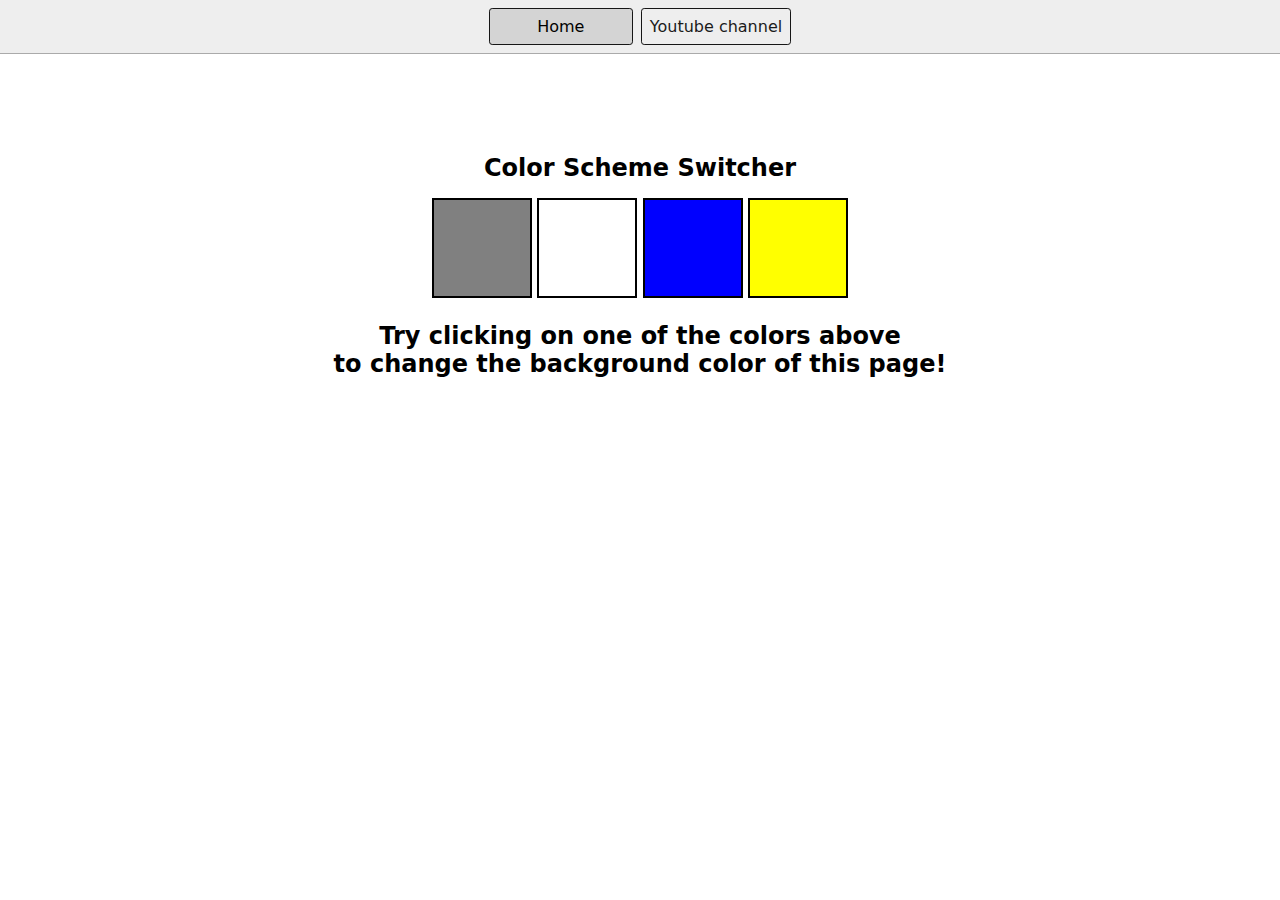
<file: 1-colorChanger/index.html>
<!DOCTYPE html>
<html lang="en">
  <head>
    <meta charset="UTF-8" />
    <meta name="viewport" content="width=device-width, initial-scale=1.0" />
    <meta http-equiv="X-UA-Compatible" content="ie=edge" />
    <link rel="stylesheet" href="style.css" />
    <link rel="stylesheet" href="../styles.css" />
    <title>JavaScript Background Color Switcher</title>
  </head>
  <body>
    <nav>
      <a href="/" aria-current="page">Home</a>
      <a target="_blank" href="https://www.youtube.com/@chaiaurcode"
        >Youtube channel</a
      >
    </nav>
    <div class="canvas">
      <!-- <a
        style="
          background-color: #fff;
          padding: 10px 30px;
          border-radius: 8px;
          color: #212121;
          text-decoration: none;
          border: 2px solid #212121;
        "
        href="../index.html"
        >Back to Home Page</a
      > -->
      <h1>Color Scheme Switcher</h1>
      <span class="button" id="grey"></span>
      <span class="button" id="white"></span>
      <span class="button" id="blue"></span>
      <span class="button" id="yellow"></span>
      <h2>
        Try clicking on one of the colors above
        <span>to change the background color of this page!</span>
      </h2>
    </div>
    <script src="chaiaurcode.js"></script>
  </body>
</html>
</file>
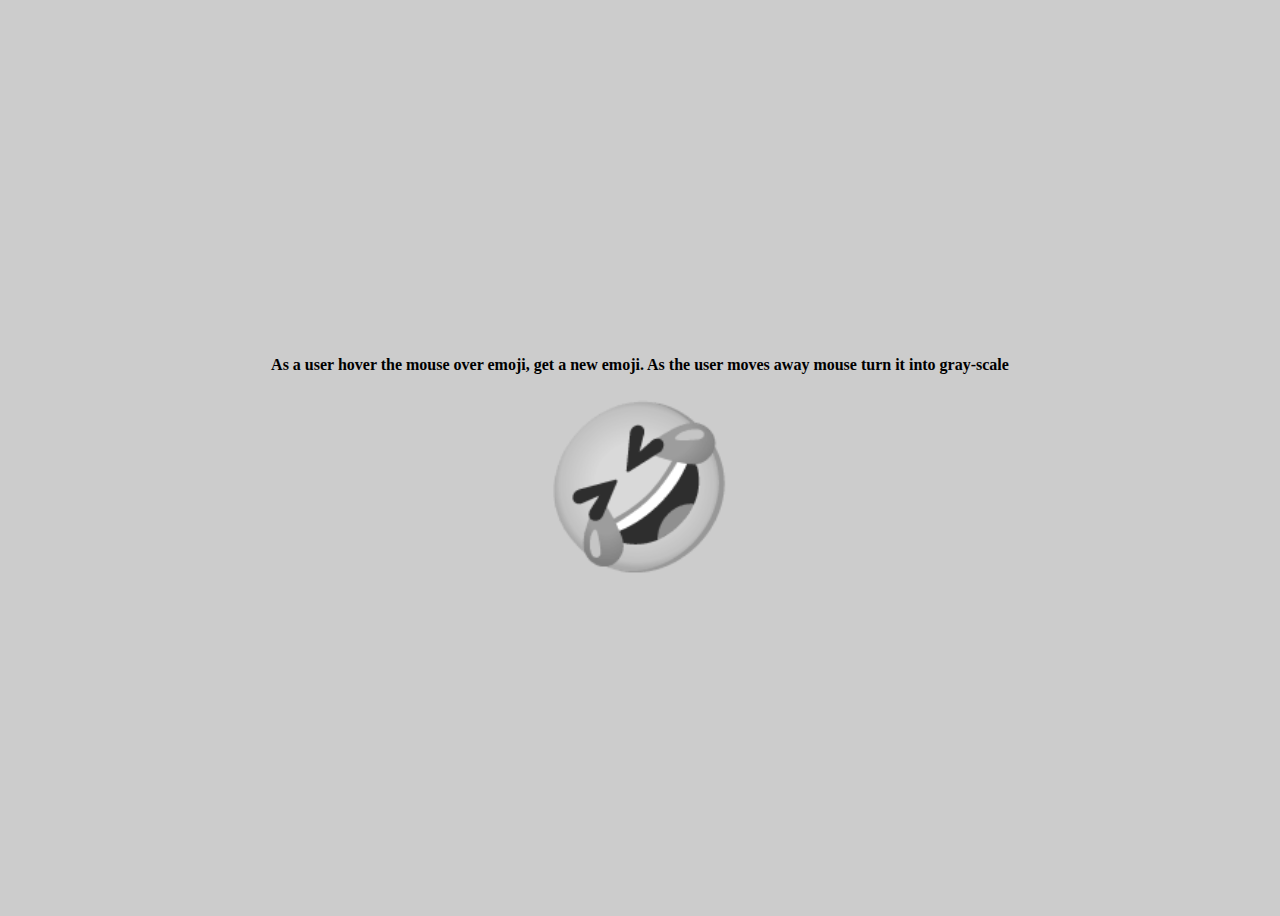
<file: 10-emoji/index.html>
<html lang="en">
  <head>
    <meta charset="UTF-8" />
    <meta http-equiv="X-UA-Compatible" content="IE=edge" />
    <meta name="viewport" content="width=device-width, initial-scale=1.0" />
    <title>Random Emojies</title>
    <link rel="stylesheet" href="style.css" />
  </head>
  <body>
    <h4>
      As a user hover the mouse over emoji, get a new emoji. As the user moves
      away mouse turn it into gray-scale
    </h4>
    <div id="emoji">🤣</div>

    <script src="chaiaurcode.js"></script>
  </body>
</html>
</file>
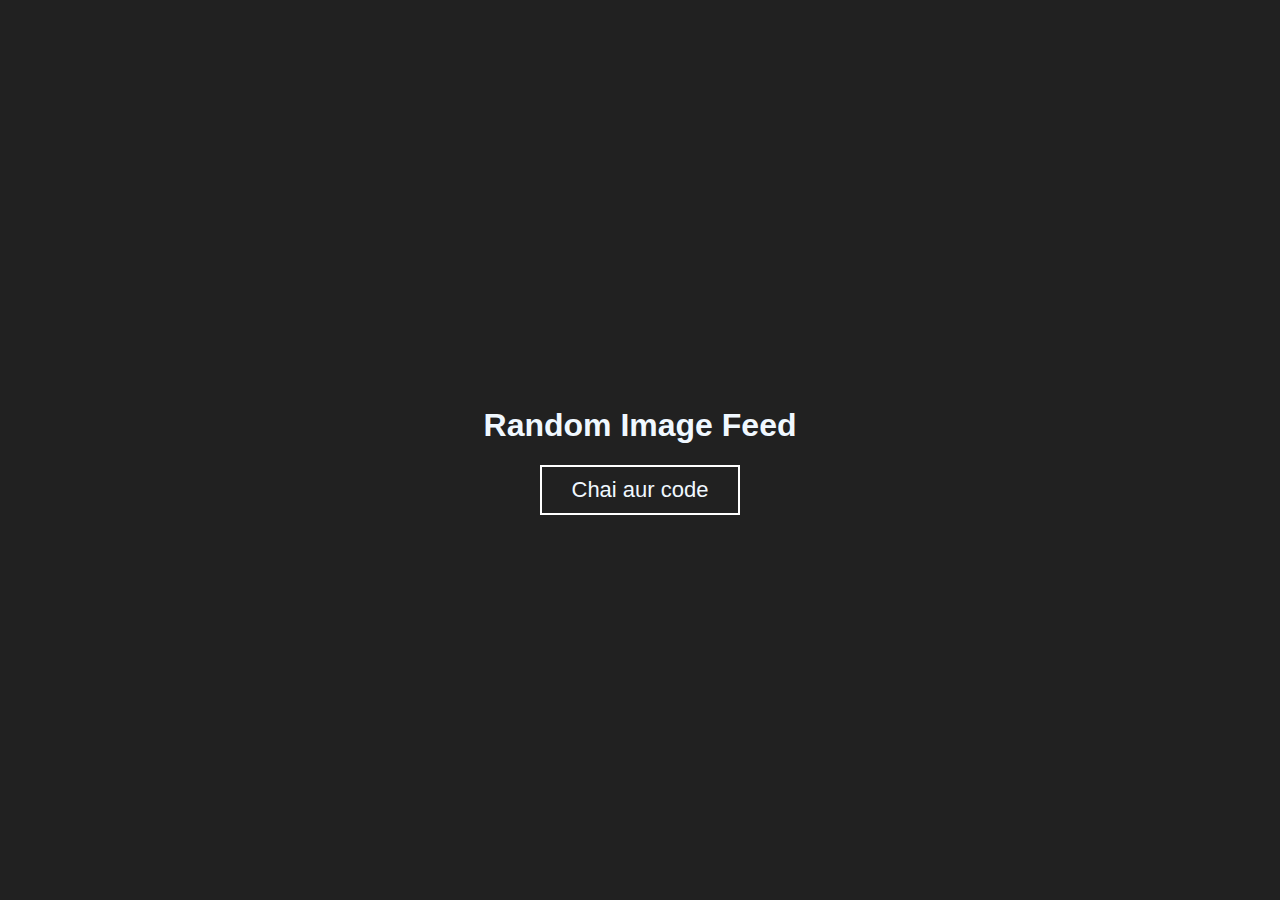
<file: 12-randomImage/index.html>
<html lang="en">
  <head>
    <meta charset="UTF-8" />
    <meta http-equiv="X-UA-Compatible" content="IE=edge" />
    <meta name="viewport" content="width=device-width, initial-scale=1.0" />
    <title>Random Image Feed</title>
    <link rel="stylesheet" href="style.css" />
  </head>
  <body>
    <h1>Random Image Feed</h1>
    <div class="content"></div>
    <button>Chai aur code</button>

    <script src="chaiaurcode.js"></script>
  </body>
</html>
</file>
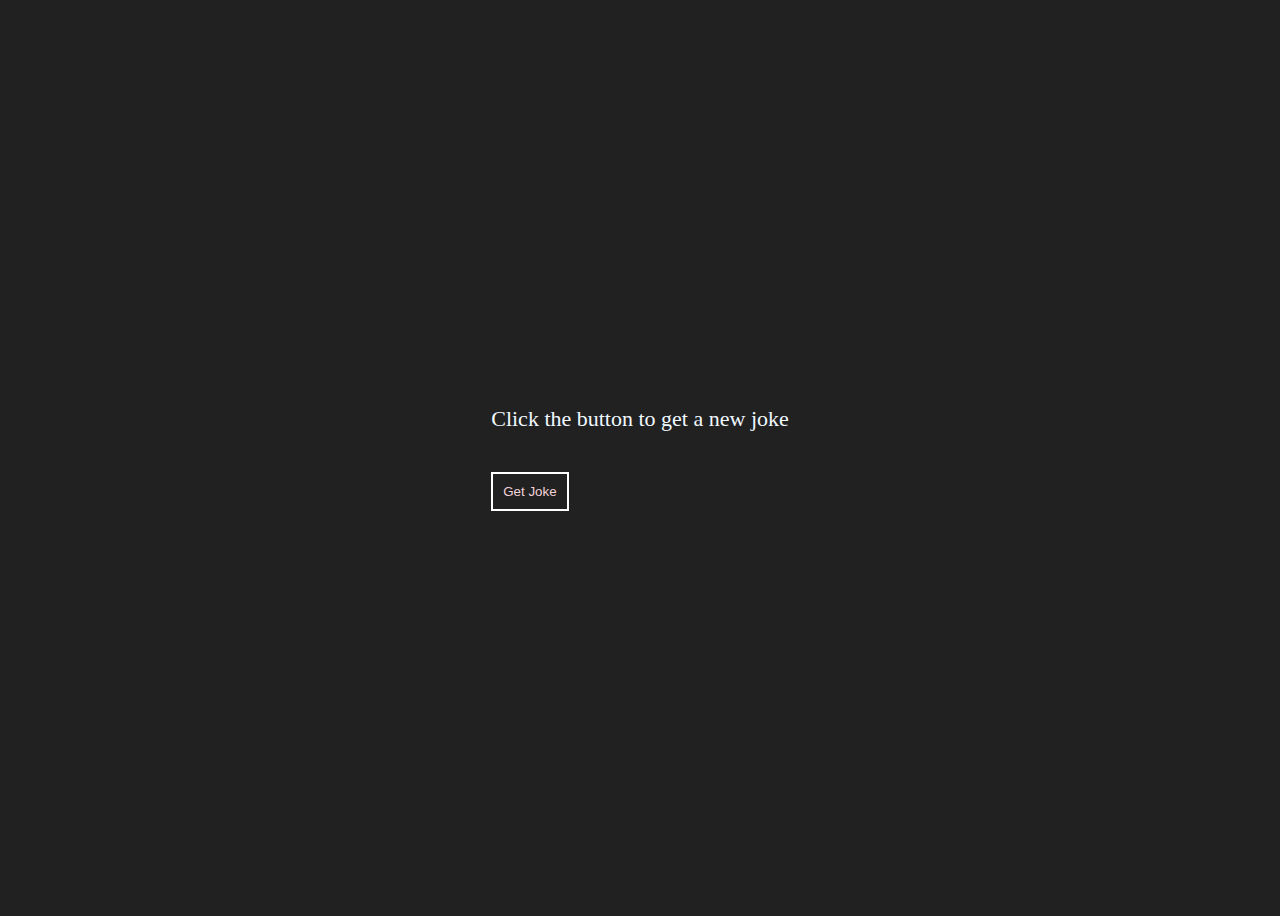
<file: 13-jokes/index.html>
<html lang="en">
  <head>
    <meta charset="UTF-8" />
    <meta http-equiv="X-UA-Compatible" content="IE=edge" />
    <meta name="viewport" content="width=device-width, initial-scale=1.0" />
    <title>Chunk Norris</title>
    <link rel="stylesheet" href="style.css" />
  </head>
  <body>
    <section class="container">
      <div id="display-joke">Click the button to get a new joke</div>
      <button class="btn" id="getJoke">Get Joke</button>
    </section>

    <script src="chaiaurcode.js"></script>
  </body>
</html>
</file>
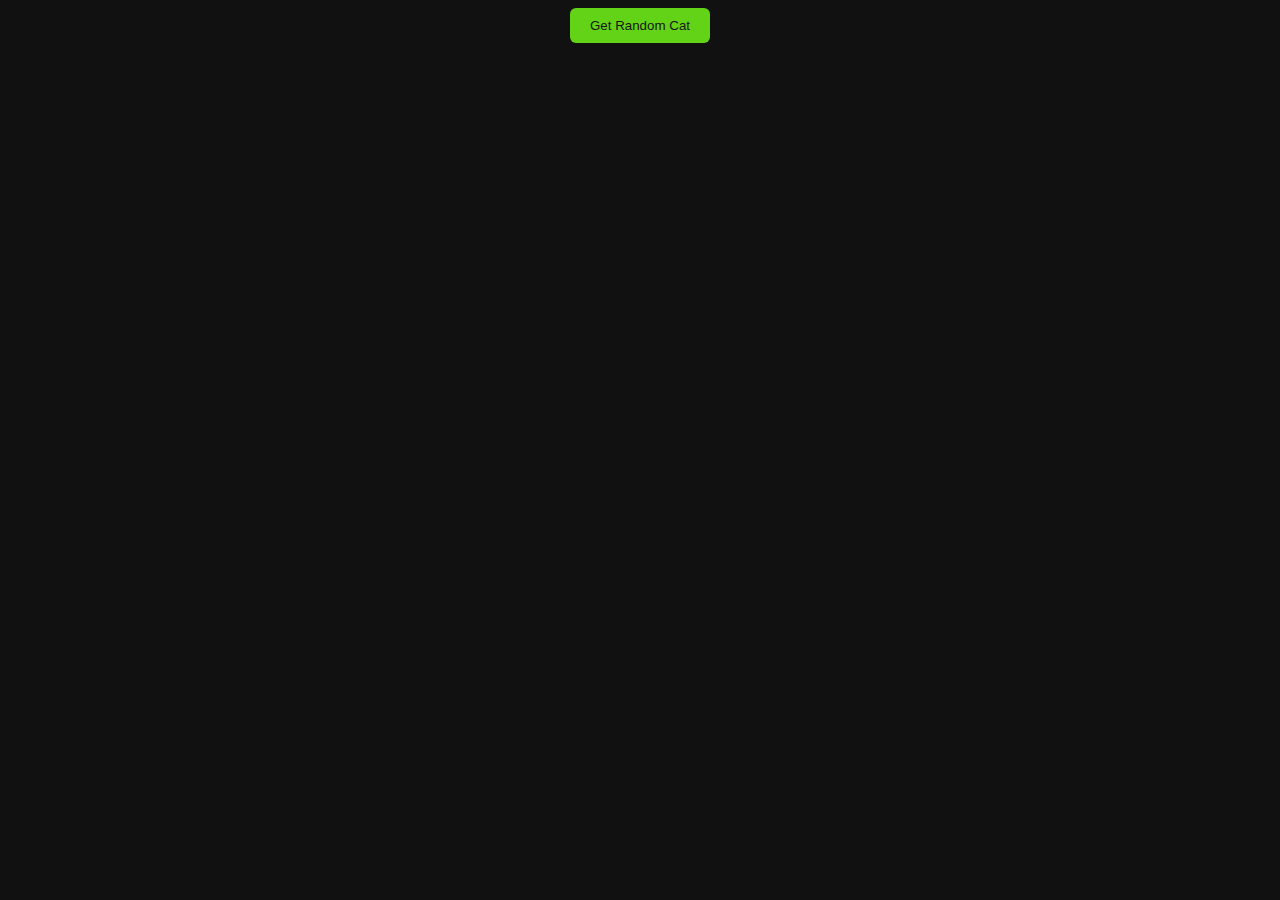
<file: 14-cats/index.html>
<html lang="en">
  <head>
    <meta charset="UTF-8" />
    <meta http-equiv="X-UA-Compatible" content="IE=edge" />
    <meta name="viewport" content="width=device-width, initial-scale=1.0" />
    <title>Random Cat Images</title>
    <link rel="stylesheet" href="style.css" />
  </head>
  <body>
    <section class="header-content">
      <button class="btn">Get Random Cat</button>
    </section>

    <div class="container"></div>

    <script src="chaiaurcode.js"></script>
  </body>
</html>
</file>
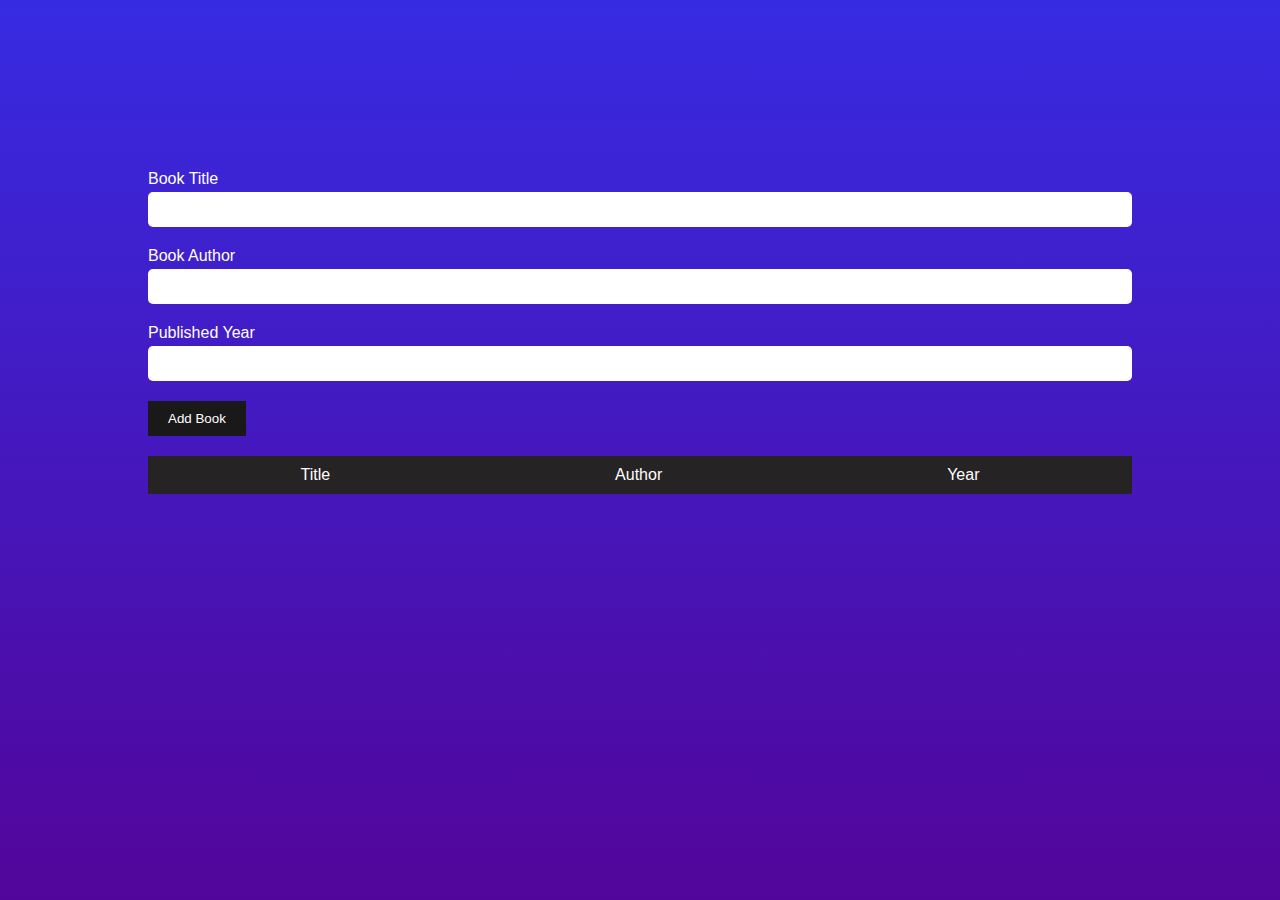
<file: 15-crudDom/index.html>
<html lang="en">
  <head>
    <meta charset="UTF-8" />
    <meta http-equiv="X-UA-Compatible" content="IE=edge" />
    <meta name="viewport" content="width=device-width, initial-scale=1.0" />
    <title>BookList App</title>
    <link rel="stylesheet" href="style.css" />
  </head>
  <body>
    <section class="container">
      <form id="book-form">
        <div>
          <label for="title">Book Title</label>
          <input type="text" id="title" />
        </div>
        <div>
          <label for="author">Book Author</label>
          <input type="text" id="author" />
        </div>
        <div>
          <label for="year">Published Year</label>
          <input type="number" id="year" />
        </div>
        <button type="submit" class="btn">Add Book</button>
      </form>

      <section class="table">
        <section class="table-section">
          <div>Title</div>
          <div>Author</div>
          <div>Year</div>
        </section>

        <section id="book-list"></section>
      </section>
    </section>

    <script src="chaiaurcode.js"></script>
  </body>
</html>
</file>
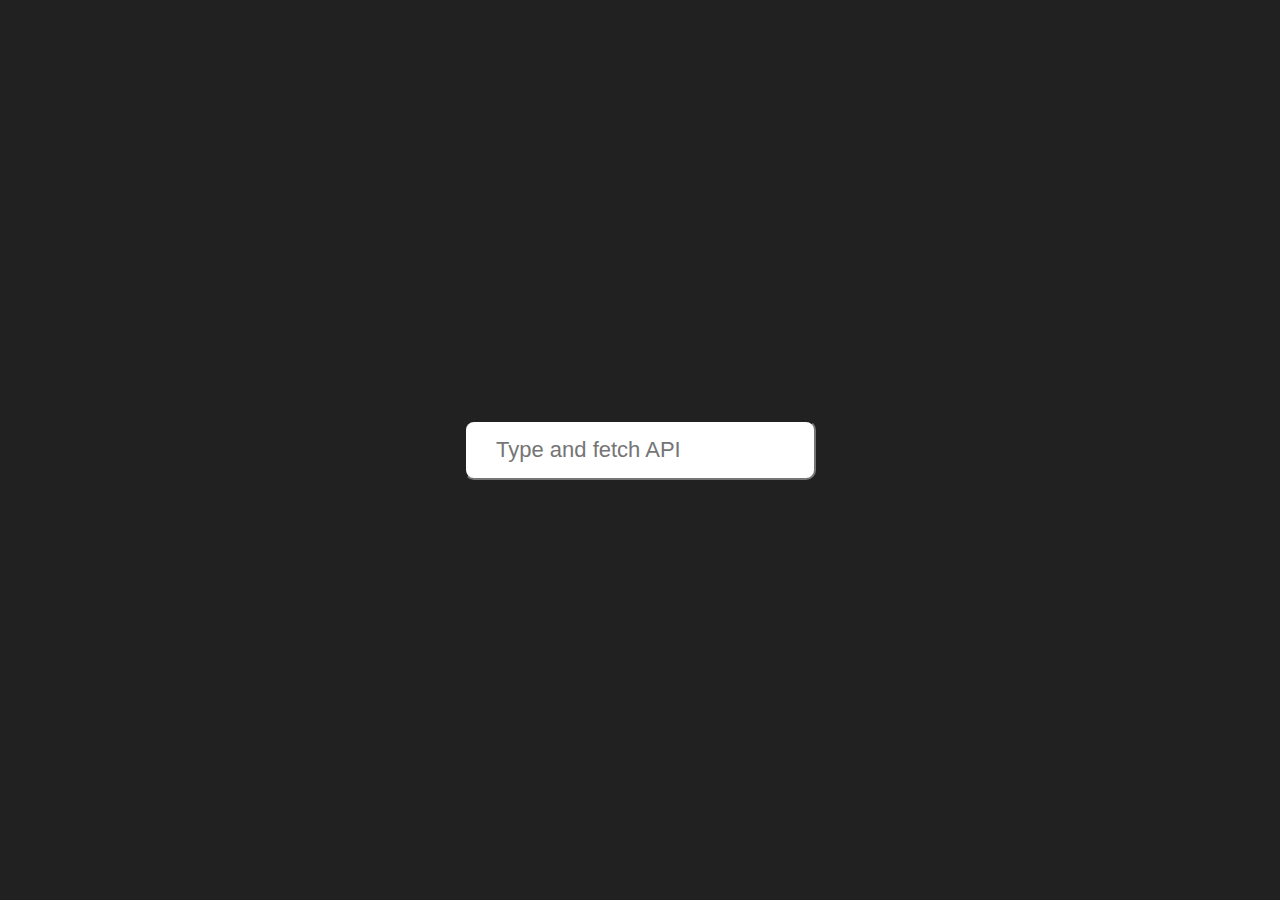
<file: 16-debounce/index.html>
<!DOCTYPE html>
<html lang="en">
  <head>
    <meta charset="UTF-8" />
    <meta name="viewport" content="width=device-width, initial-scale=1.0" />
    <title>Debounced User Search</title>
    <link rel="stylesheet" href="style.css" />
  </head>
  <body>
    <div class="container">
      <input type="text" id="user-input" placeholder="Type and fetch API" />
      <div id="user-card" class="user-card"></div>
    </div>

    <script src="chaiaurcode.js"></script>
  </body>
</html>
</file>
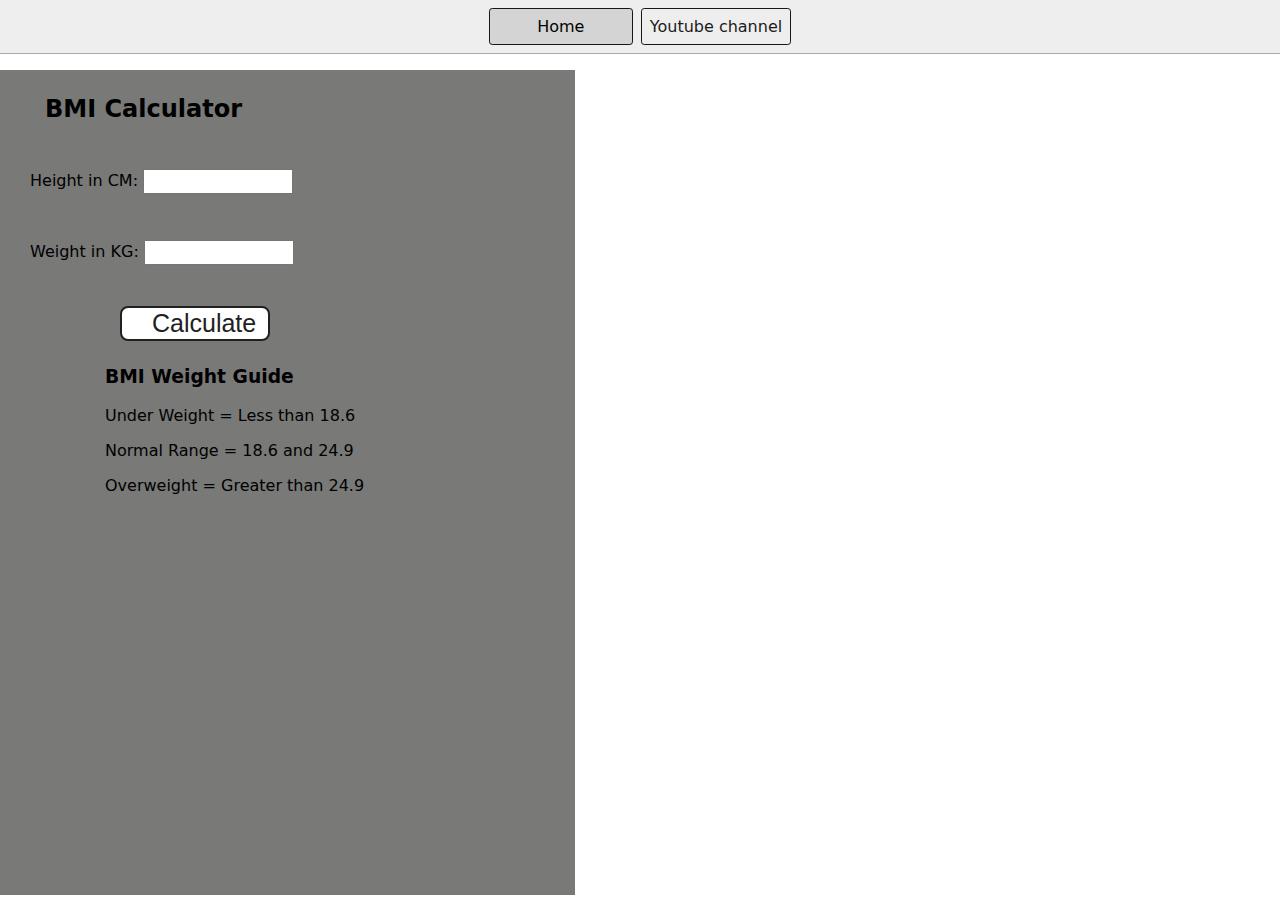
<file: 2-BMICalculator/index.html>
<!DOCTYPE html>
<html lang="en">
  <head>
    <meta charset="UTF-8" />
    <meta name="viewport" content="width=device-width, initial-scale=1.0" />
    <meta http-equiv="X-UA-Compatible" content="ie=edge" />
    <link rel="stylesheet" href="style.css" />
    <link rel="stylesheet" href="../styles.css" />
    <title>BMI Calculator</title>
  </head>
  <body>
    <nav>
      <a href="/" aria-current="page">Home</a>
      <a target="_blank" href="https://www.youtube.com/@chaiaurcode"
        >Youtube channel</a
      >
    </nav>
    <div class="container">
      <h1>BMI Calculator</h1>
      <form>
        <p><label>Height in CM: </label><input type="text" id="height" /></p>
        <p><label>Weight in KG: </label><input type="text" id="weight" /></p>
        <button>Calculate</button>
        <div id="results"></div>
        <div id="weight-guide">
          <h3>BMI Weight Guide</h3>
          <p>Under Weight = Less than 18.6</p>
          <p>Normal Range = 18.6 and 24.9</p>
          <p>Overweight = Greater than 24.9</p>
        </div>
      </form>
    </div>
  </body>
  <script src="chaiaurcode.js"></script>
</html>
</file>
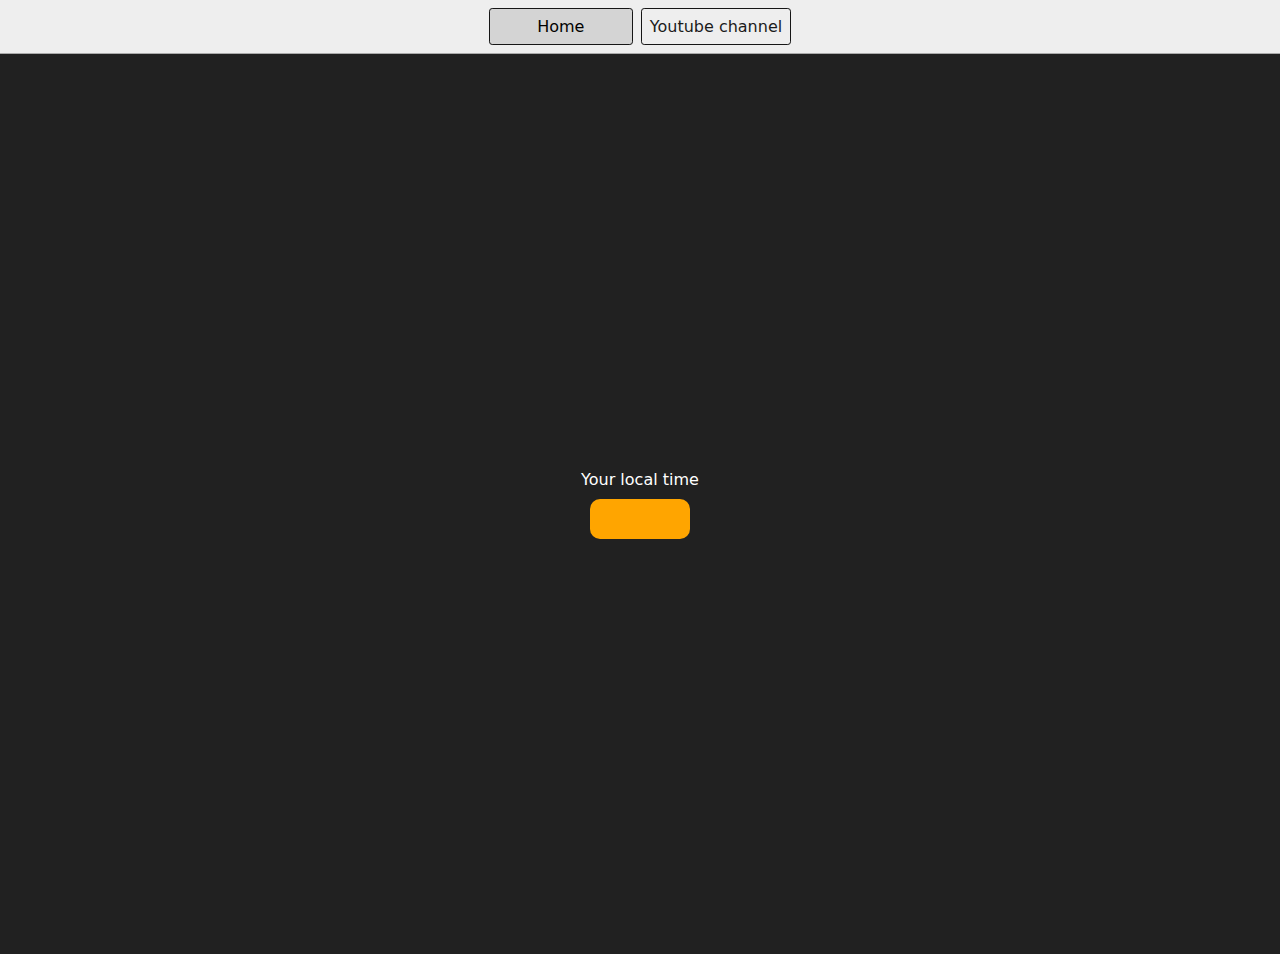
<file: 3-DigitalClock/index.html>
<!DOCTYPE html>
<html lang="en">
  <head>
    <meta charset="UTF-8" />
    <meta name="viewport" content="width=device-width, initial-scale=1.0" />
    <meta http-equiv="X-UA-Compatible" content="ie=edge" />
    <link rel="stylesheet" type="text/css" href="../styles.css" />
    <title>Your Local Time</title>
    <style>
      body {
        background-color: #212121;
        color: #fff;
      }
      .center {
        display: flex;
        height: 100vh;
        justify-content: center;
        align-items: center;
        flex-direction: column;
      }
      #clock {
        font-size: 40px;
        background-color: orange;
        padding: 20px 50px;
        margin-top: 10px;
        border-radius: 10px;
      }
    </style>
  </head>
  <body>
    <nav>
      <a href="/" aria-current="page">Home</a>
      <a target="_blank" href="https://www.youtube.com/@chaiaurcode"
        >Youtube channel</a
      >
    </nav>
    <div class="center">
      <div id="banner"><span>Your local time</span></div>
      <div id="clock"></div>
    </div>
    <script src="chaiaurcode.js"></script>
  </body>
</html>
</file>
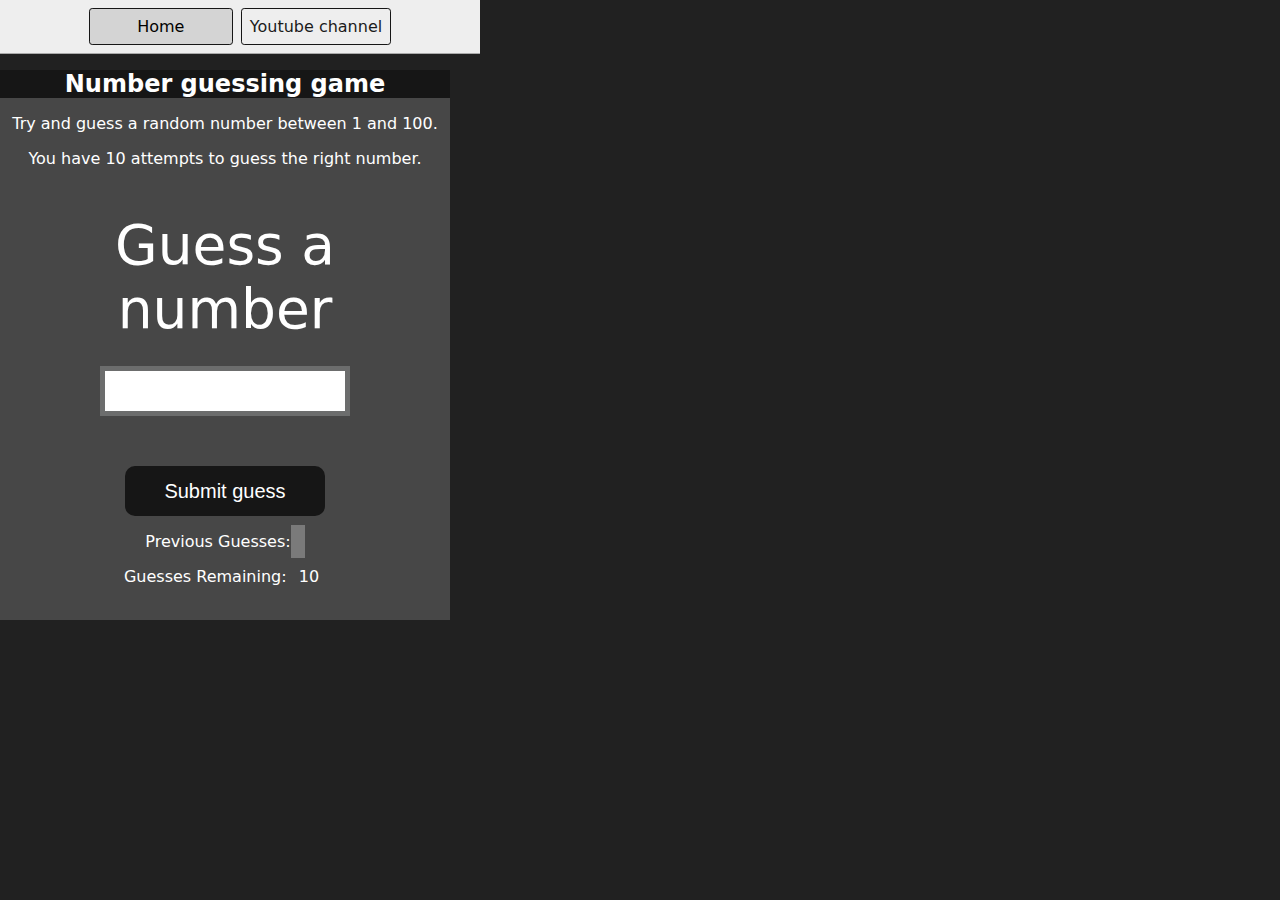
<file: 4-GuessTheNumber/index.html>
<!DOCTYPE html>
<html lang="en">
<head>
    <meta charset="UTF-8">
    <meta name="viewport" content="width=device-width, initial-scale=1.0">
    <meta http-equiv="X-UA-Compatible" content="ie=edge">
    <title>Number Guessing Game</title>
    <link rel="stylesheet" href="style.css">
    <link rel="stylesheet" href="../styles.css">
</head>
<body style="background-color:#212121; color:#fff;">
  <nav>
    <a href="/" aria-current="page">Home</a>
    <a target="_blank" href="https://www.youtube.com/@chaiaurcode"
      >Youtube channel</a
    >
  </nav>
    
    <div id="wrapper">
      <h1>Number guessing game</h1>
    <p>Try and guess a random number between 1 and 100.</p>
    <p>You have 10 attempts to guess the right number.</p>
    </br>
        <form class="form">
            <label2 for="guessField" id="guess">Guess a number</label>
            <input type="text" id="guessField" class="guessField">
            <input type="submit" id="subt" value="Submit guess" class="guessSubmit">
            <input type="submit" id="endg" value="End game" class="guessSubmit">
            <input type="submit" id="startn" value="Start new game" class="guessSubmit">
        </form>

        <div class="resultParas">
            <p >Previous Guesses: <span class="guesses"></span></p>
            <p >Guesses Remaining: <span class="lastResult">10</span></p>
            <p class="lowOrHi"></p>
        </div>
    </div>
    <script src="chaiaurcode.js"></script>
</body>
</html>
</file>
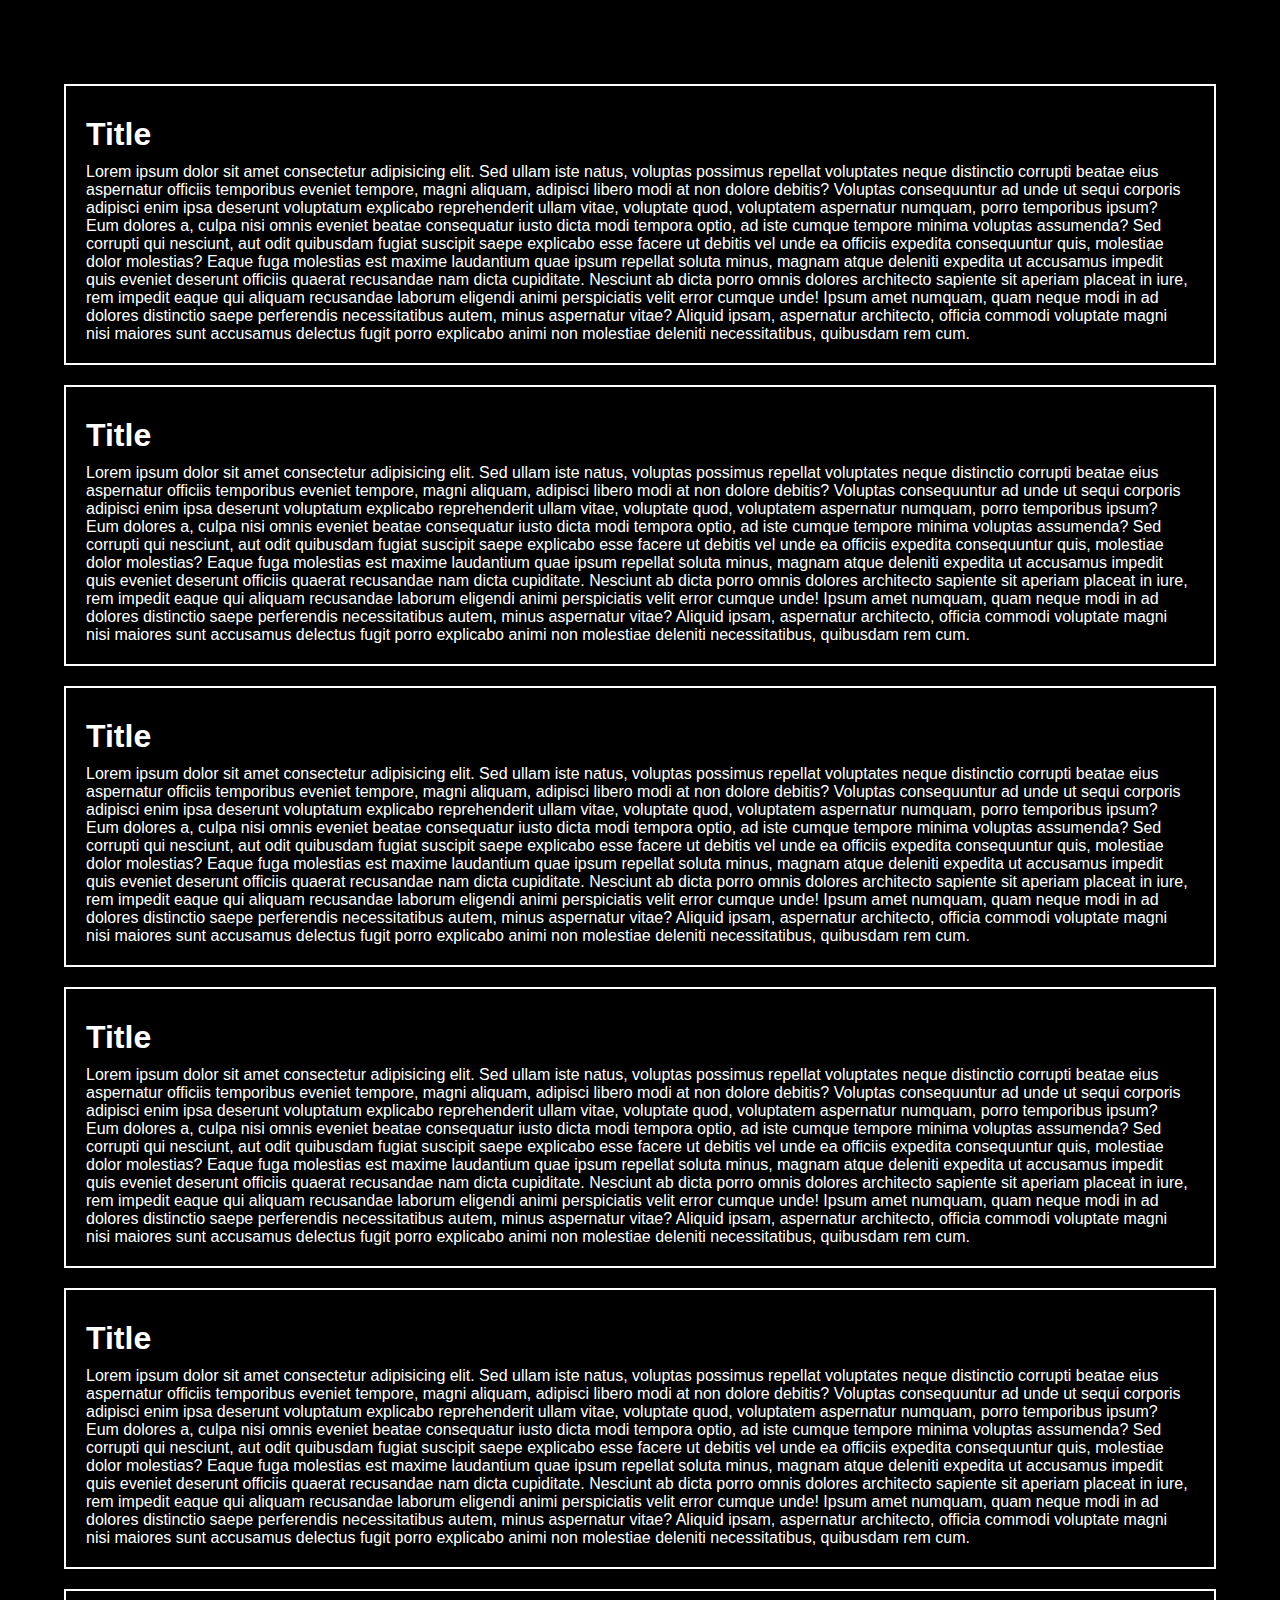
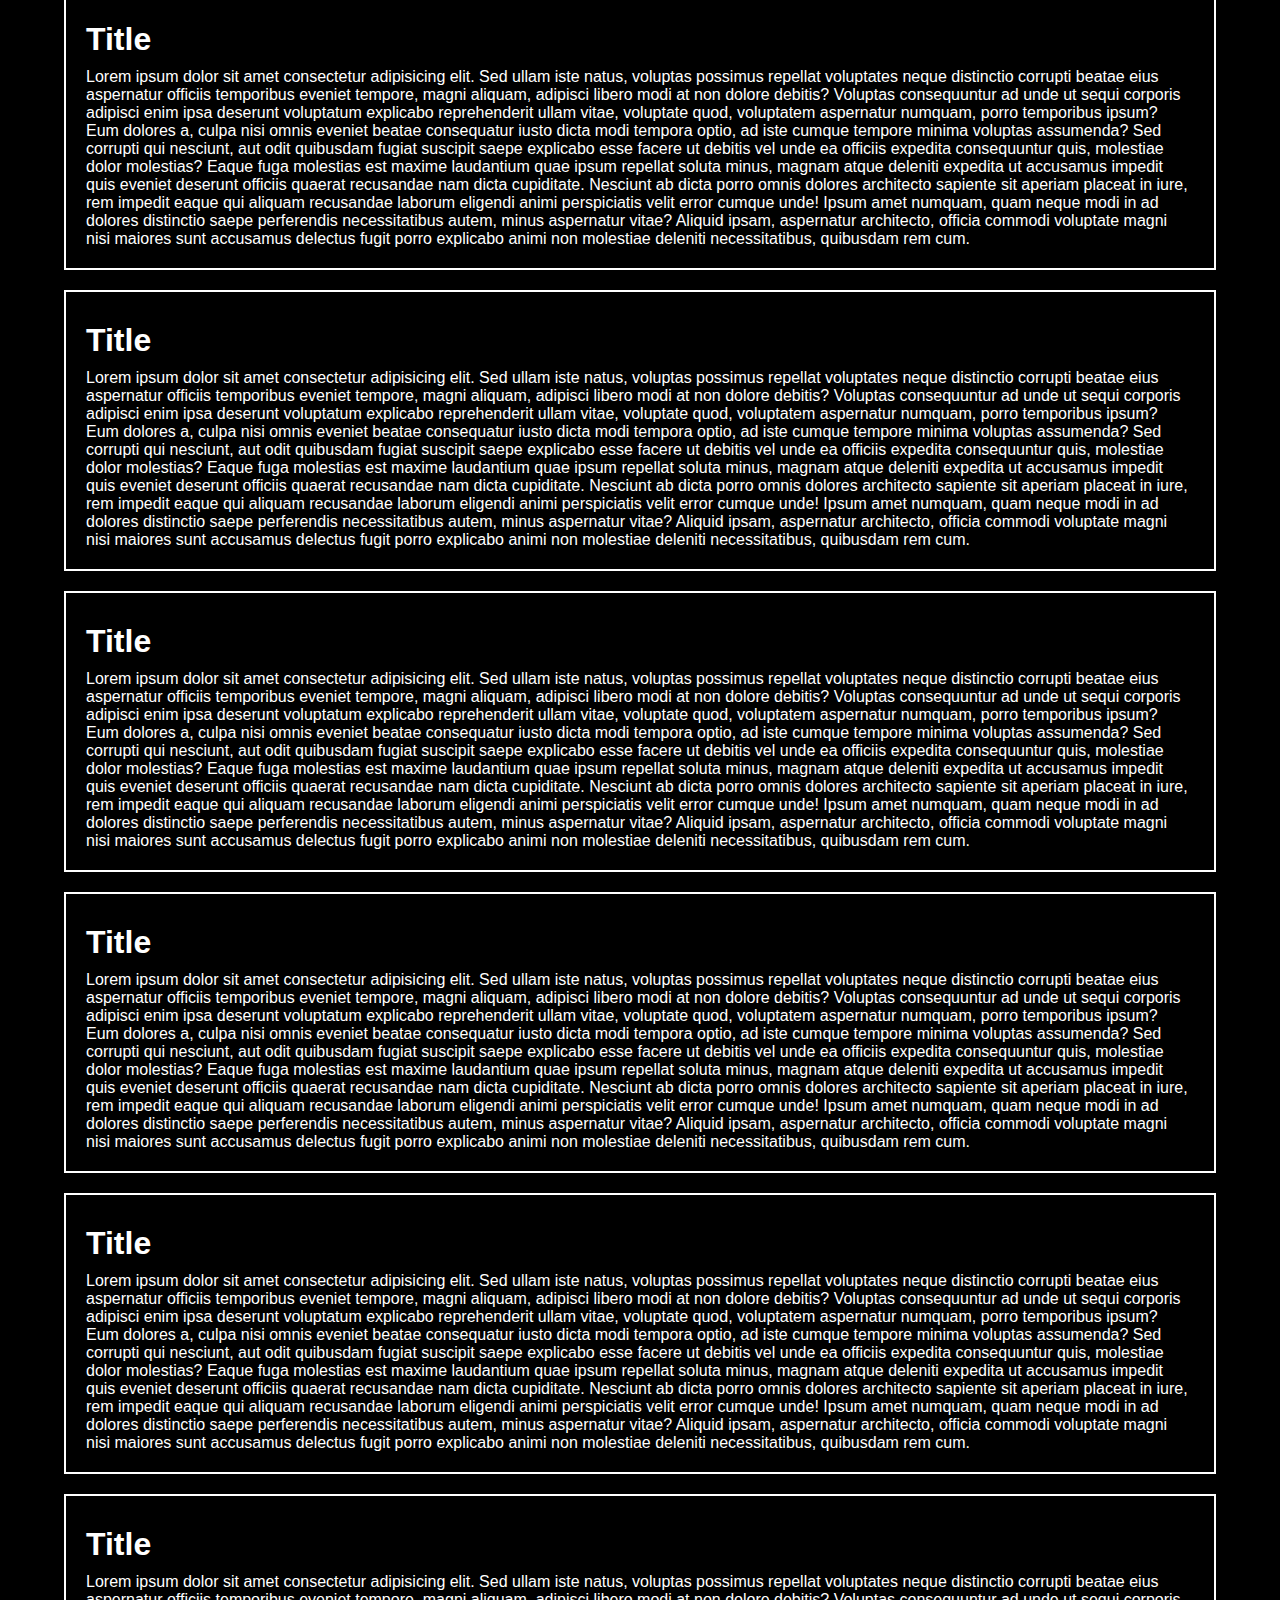
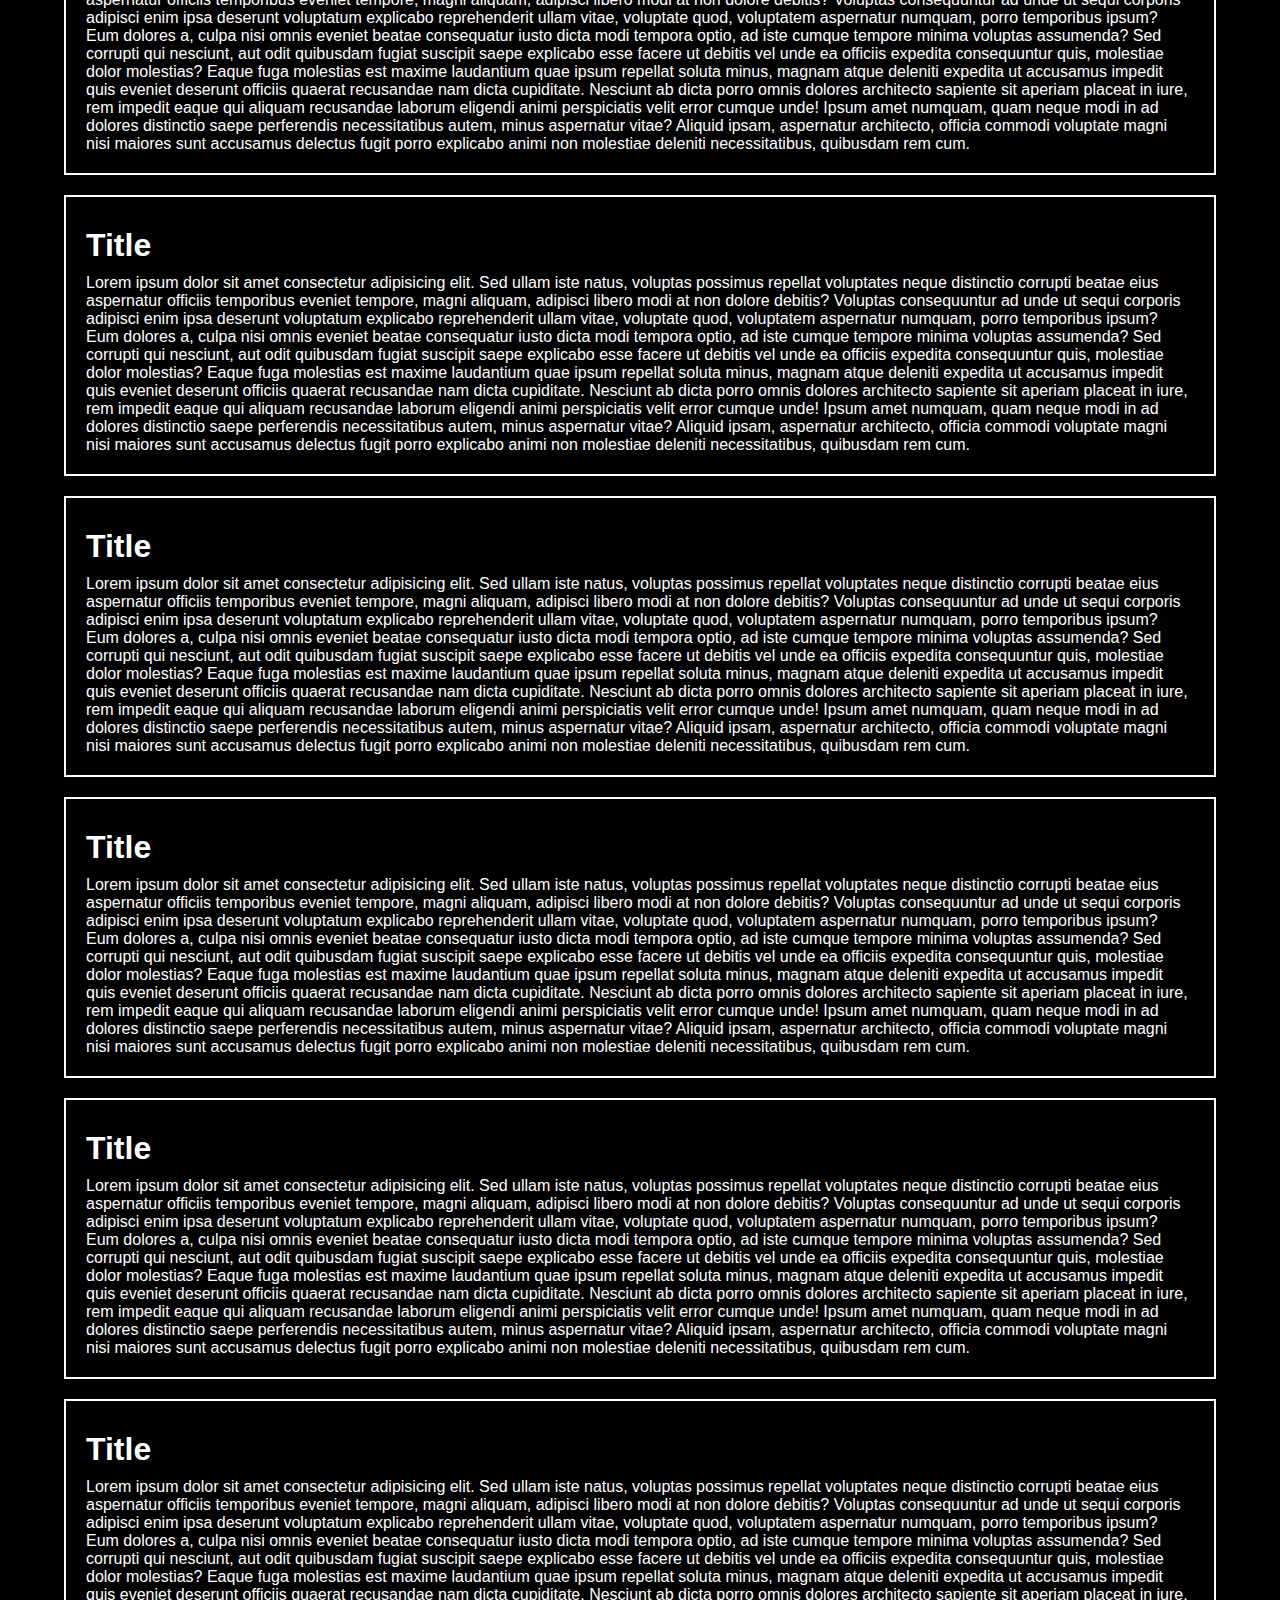
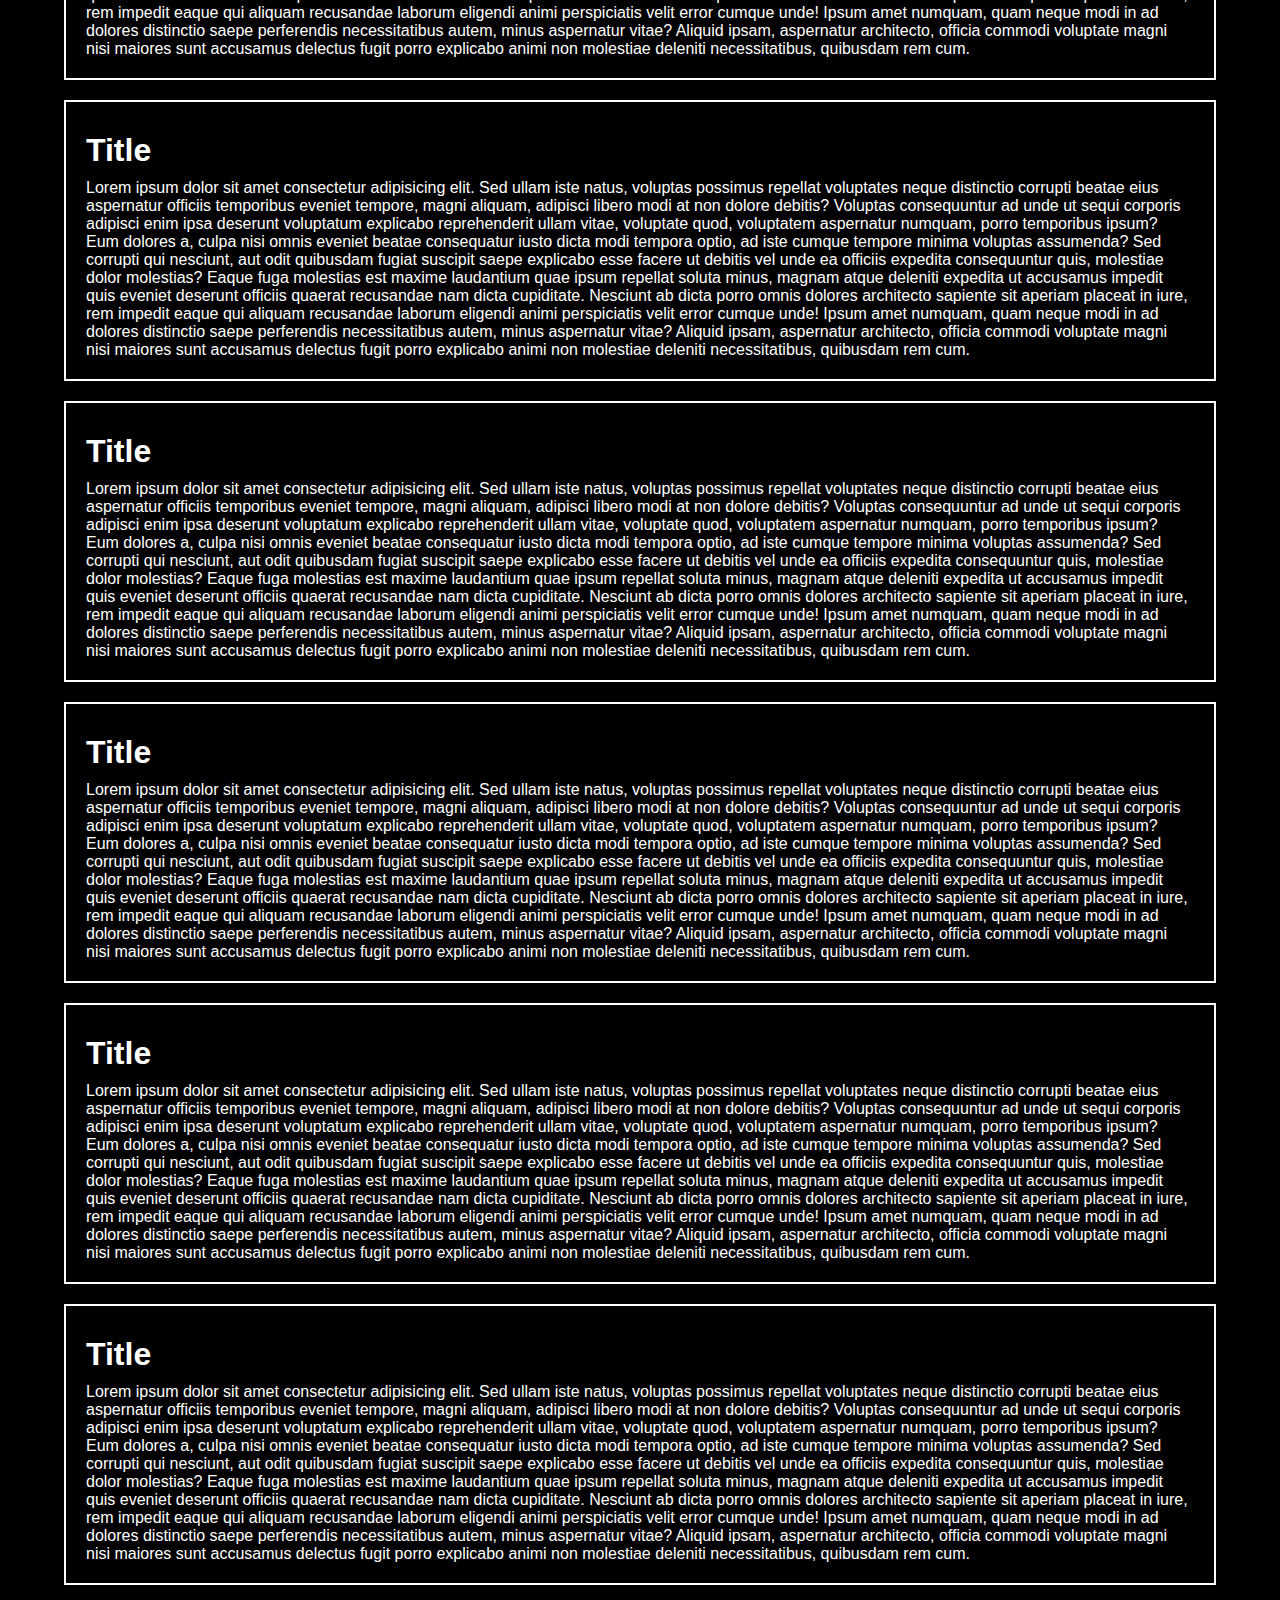
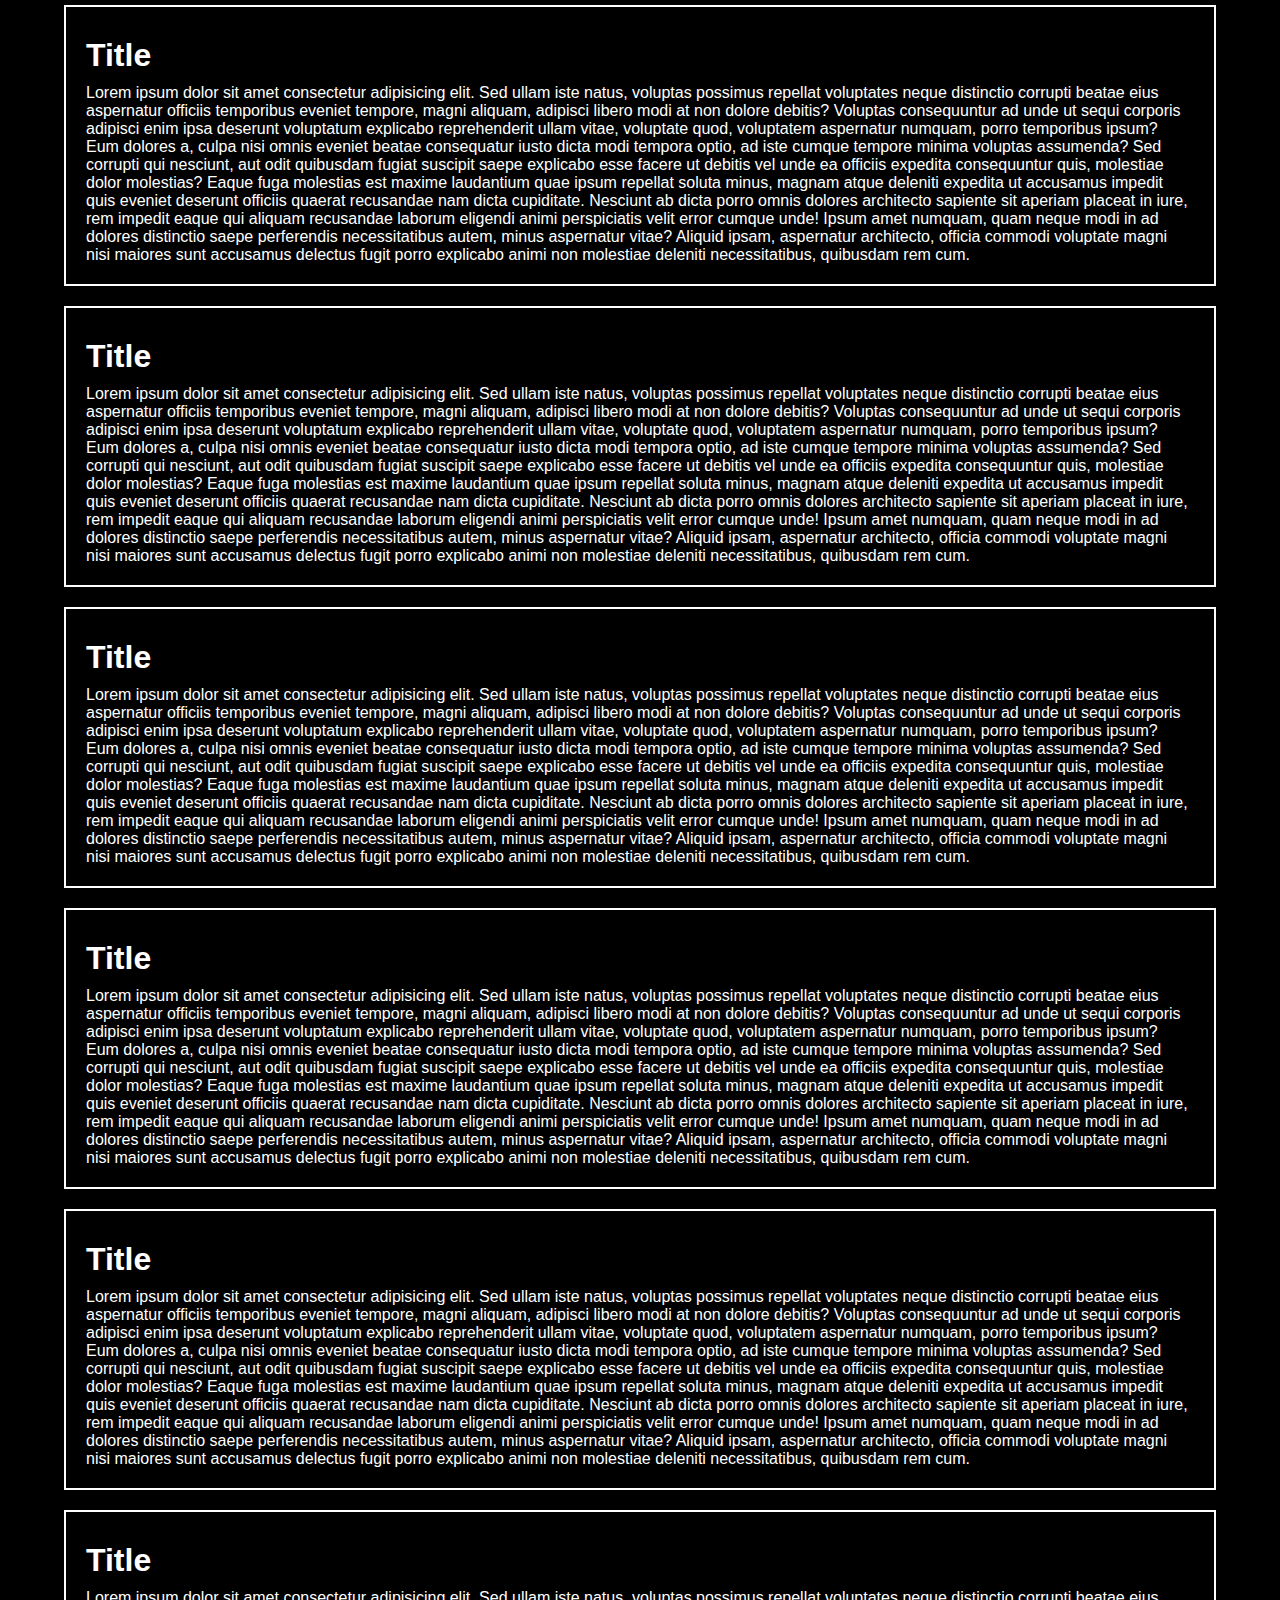
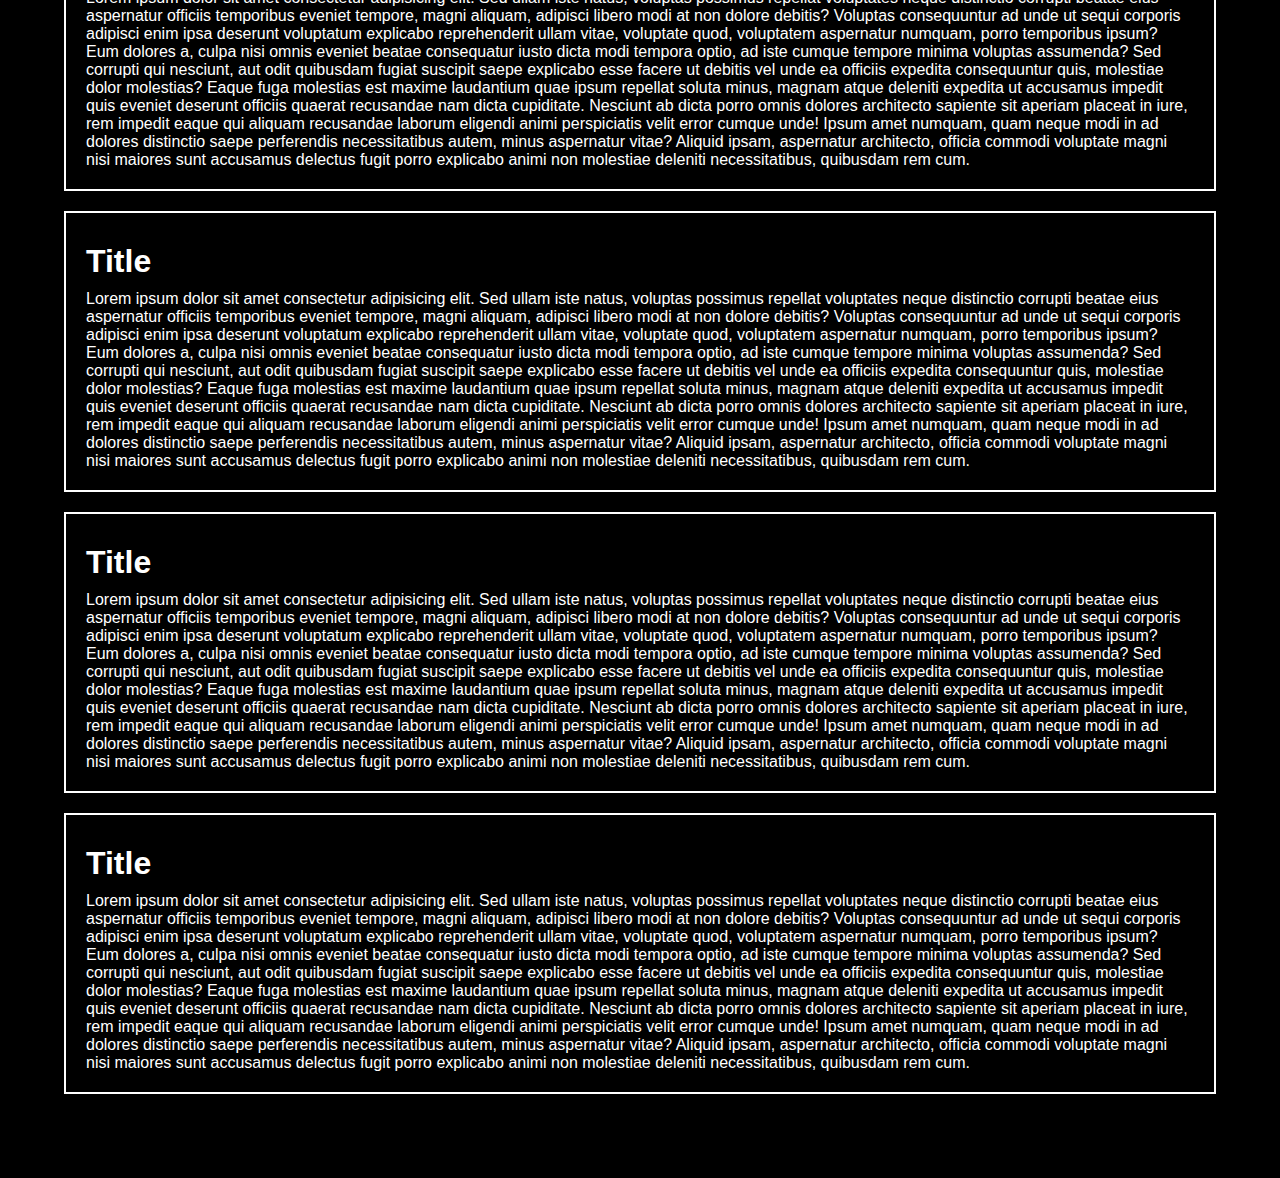
<file: 7-scroll/index.html>
<!DOCTYPE html>
<html>
  <head>
    <meta charset="utf-8" />
    <meta http-equiv="X-UA-Compatible" content="IE=edge" />
    <meta name="viewport" content="width=device-width,initial-scale=1.0" />
    <title>Page Scroll Indicator</title>
    <link rel="stylesheet" href="./style.css" />
  </head>
  <body>
    <div class="content">
      <!-- (section>h1{Title}+p{lorem200})*30 -->
      <section>
        <h1>Title</h1>
        <p>Lorem ipsum dolor sit amet consectetur adipisicing elit. Sed ullam iste natus, voluptas possimus repellat voluptates neque distinctio corrupti beatae eius aspernatur officiis temporibus eveniet tempore, magni aliquam, adipisci libero modi at non dolore debitis? Voluptas consequuntur ad unde ut sequi corporis adipisci enim ipsa deserunt voluptatum explicabo reprehenderit ullam vitae, voluptate quod, voluptatem aspernatur numquam, porro temporibus ipsum? Eum dolores a, culpa nisi omnis eveniet beatae consequatur iusto dicta modi tempora optio, ad iste cumque tempore minima voluptas assumenda? Sed corrupti qui nesciunt, aut odit quibusdam fugiat suscipit saepe explicabo esse facere ut debitis vel unde ea officiis expedita consequuntur quis, molestiae dolor molestias? Eaque fuga molestias est maxime laudantium quae ipsum repellat soluta minus, magnam atque deleniti expedita ut accusamus impedit quis eveniet deserunt officiis quaerat recusandae nam dicta cupiditate. Nesciunt ab dicta porro omnis dolores architecto sapiente sit aperiam placeat in iure, rem impedit eaque qui aliquam recusandae laborum eligendi animi perspiciatis velit error cumque unde! Ipsum amet numquam, quam neque modi in ad dolores distinctio saepe perferendis necessitatibus autem, minus aspernatur vitae? Aliquid ipsam, aspernatur architecto, officia commodi voluptate magni nisi maiores sunt accusamus delectus fugit porro explicabo animi non molestiae deleniti necessitatibus, quibusdam rem cum.</p>
      </section>
      <section>
        <h1>Title</h1>
        <p>Lorem ipsum dolor sit amet consectetur adipisicing elit. Sed ullam iste natus, voluptas possimus repellat voluptates neque distinctio corrupti beatae eius aspernatur officiis temporibus eveniet tempore, magni aliquam, adipisci libero modi at non dolore debitis? Voluptas consequuntur ad unde ut sequi corporis adipisci enim ipsa deserunt voluptatum explicabo reprehenderit ullam vitae, voluptate quod, voluptatem aspernatur numquam, porro temporibus ipsum? Eum dolores a, culpa nisi omnis eveniet beatae consequatur iusto dicta modi tempora optio, ad iste cumque tempore minima voluptas assumenda? Sed corrupti qui nesciunt, aut odit quibusdam fugiat suscipit saepe explicabo esse facere ut debitis vel unde ea officiis expedita consequuntur quis, molestiae dolor molestias? Eaque fuga molestias est maxime laudantium quae ipsum repellat soluta minus, magnam atque deleniti expedita ut accusamus impedit quis eveniet deserunt officiis quaerat recusandae nam dicta cupiditate. Nesciunt ab dicta porro omnis dolores architecto sapiente sit aperiam placeat in iure, rem impedit eaque qui aliquam recusandae laborum eligendi animi perspiciatis velit error cumque unde! Ipsum amet numquam, quam neque modi in ad dolores distinctio saepe perferendis necessitatibus autem, minus aspernatur vitae? Aliquid ipsam, aspernatur architecto, officia commodi voluptate magni nisi maiores sunt accusamus delectus fugit porro explicabo animi non molestiae deleniti necessitatibus, quibusdam rem cum.</p>
      </section>
      <section>
        <h1>Title</h1>
        <p>Lorem ipsum dolor sit amet consectetur adipisicing elit. Sed ullam iste natus, voluptas possimus repellat voluptates neque distinctio corrupti beatae eius aspernatur officiis temporibus eveniet tempore, magni aliquam, adipisci libero modi at non dolore debitis? Voluptas consequuntur ad unde ut sequi corporis adipisci enim ipsa deserunt voluptatum explicabo reprehenderit ullam vitae, voluptate quod, voluptatem aspernatur numquam, porro temporibus ipsum? Eum dolores a, culpa nisi omnis eveniet beatae consequatur iusto dicta modi tempora optio, ad iste cumque tempore minima voluptas assumenda? Sed corrupti qui nesciunt, aut odit quibusdam fugiat suscipit saepe explicabo esse facere ut debitis vel unde ea officiis expedita consequuntur quis, molestiae dolor molestias? Eaque fuga molestias est maxime laudantium quae ipsum repellat soluta minus, magnam atque deleniti expedita ut accusamus impedit quis eveniet deserunt officiis quaerat recusandae nam dicta cupiditate. Nesciunt ab dicta porro omnis dolores architecto sapiente sit aperiam placeat in iure, rem impedit eaque qui aliquam recusandae laborum eligendi animi perspiciatis velit error cumque unde! Ipsum amet numquam, quam neque modi in ad dolores distinctio saepe perferendis necessitatibus autem, minus aspernatur vitae? Aliquid ipsam, aspernatur architecto, officia commodi voluptate magni nisi maiores sunt accusamus delectus fugit porro explicabo animi non molestiae deleniti necessitatibus, quibusdam rem cum.</p>
      </section>
      <section>
        <h1>Title</h1>
        <p>Lorem ipsum dolor sit amet consectetur adipisicing elit. Sed ullam iste natus, voluptas possimus repellat voluptates neque distinctio corrupti beatae eius aspernatur officiis temporibus eveniet tempore, magni aliquam, adipisci libero modi at non dolore debitis? Voluptas consequuntur ad unde ut sequi corporis adipisci enim ipsa deserunt voluptatum explicabo reprehenderit ullam vitae, voluptate quod, voluptatem aspernatur numquam, porro temporibus ipsum? Eum dolores a, culpa nisi omnis eveniet beatae consequatur iusto dicta modi tempora optio, ad iste cumque tempore minima voluptas assumenda? Sed corrupti qui nesciunt, aut odit quibusdam fugiat suscipit saepe explicabo esse facere ut debitis vel unde ea officiis expedita consequuntur quis, molestiae dolor molestias? Eaque fuga molestias est maxime laudantium quae ipsum repellat soluta minus, magnam atque deleniti expedita ut accusamus impedit quis eveniet deserunt officiis quaerat recusandae nam dicta cupiditate. Nesciunt ab dicta porro omnis dolores architecto sapiente sit aperiam placeat in iure, rem impedit eaque qui aliquam recusandae laborum eligendi animi perspiciatis velit error cumque unde! Ipsum amet numquam, quam neque modi in ad dolores distinctio saepe perferendis necessitatibus autem, minus aspernatur vitae? Aliquid ipsam, aspernatur architecto, officia commodi voluptate magni nisi maiores sunt accusamus delectus fugit porro explicabo animi non molestiae deleniti necessitatibus, quibusdam rem cum.</p>
      </section>
      <section>
        <h1>Title</h1>
        <p>Lorem ipsum dolor sit amet consectetur adipisicing elit. Sed ullam iste natus, voluptas possimus repellat voluptates neque distinctio corrupti beatae eius aspernatur officiis temporibus eveniet tempore, magni aliquam, adipisci libero modi at non dolore debitis? Voluptas consequuntur ad unde ut sequi corporis adipisci enim ipsa deserunt voluptatum explicabo reprehenderit ullam vitae, voluptate quod, voluptatem aspernatur numquam, porro temporibus ipsum? Eum dolores a, culpa nisi omnis eveniet beatae consequatur iusto dicta modi tempora optio, ad iste cumque tempore minima voluptas assumenda? Sed corrupti qui nesciunt, aut odit quibusdam fugiat suscipit saepe explicabo esse facere ut debitis vel unde ea officiis expedita consequuntur quis, molestiae dolor molestias? Eaque fuga molestias est maxime laudantium quae ipsum repellat soluta minus, magnam atque deleniti expedita ut accusamus impedit quis eveniet deserunt officiis quaerat recusandae nam dicta cupiditate. Nesciunt ab dicta porro omnis dolores architecto sapiente sit aperiam placeat in iure, rem impedit eaque qui aliquam recusandae laborum eligendi animi perspiciatis velit error cumque unde! Ipsum amet numquam, quam neque modi in ad dolores distinctio saepe perferendis necessitatibus autem, minus aspernatur vitae? Aliquid ipsam, aspernatur architecto, officia commodi voluptate magni nisi maiores sunt accusamus delectus fugit porro explicabo animi non molestiae deleniti necessitatibus, quibusdam rem cum.</p>
      </section>
      <section>
        <h1>Title</h1>
        <p>Lorem ipsum dolor sit amet consectetur adipisicing elit. Sed ullam iste natus, voluptas possimus repellat voluptates neque distinctio corrupti beatae eius aspernatur officiis temporibus eveniet tempore, magni aliquam, adipisci libero modi at non dolore debitis? Voluptas consequuntur ad unde ut sequi corporis adipisci enim ipsa deserunt voluptatum explicabo reprehenderit ullam vitae, voluptate quod, voluptatem aspernatur numquam, porro temporibus ipsum? Eum dolores a, culpa nisi omnis eveniet beatae consequatur iusto dicta modi tempora optio, ad iste cumque tempore minima voluptas assumenda? Sed corrupti qui nesciunt, aut odit quibusdam fugiat suscipit saepe explicabo esse facere ut debitis vel unde ea officiis expedita consequuntur quis, molestiae dolor molestias? Eaque fuga molestias est maxime laudantium quae ipsum repellat soluta minus, magnam atque deleniti expedita ut accusamus impedit quis eveniet deserunt officiis quaerat recusandae nam dicta cupiditate. Nesciunt ab dicta porro omnis dolores architecto sapiente sit aperiam placeat in iure, rem impedit eaque qui aliquam recusandae laborum eligendi animi perspiciatis velit error cumque unde! Ipsum amet numquam, quam neque modi in ad dolores distinctio saepe perferendis necessitatibus autem, minus aspernatur vitae? Aliquid ipsam, aspernatur architecto, officia commodi voluptate magni nisi maiores sunt accusamus delectus fugit porro explicabo animi non molestiae deleniti necessitatibus, quibusdam rem cum.</p>
      </section>
      <section>
        <h1>Title</h1>
        <p>Lorem ipsum dolor sit amet consectetur adipisicing elit. Sed ullam iste natus, voluptas possimus repellat voluptates neque distinctio corrupti beatae eius aspernatur officiis temporibus eveniet tempore, magni aliquam, adipisci libero modi at non dolore debitis? Voluptas consequuntur ad unde ut sequi corporis adipisci enim ipsa deserunt voluptatum explicabo reprehenderit ullam vitae, voluptate quod, voluptatem aspernatur numquam, porro temporibus ipsum? Eum dolores a, culpa nisi omnis eveniet beatae consequatur iusto dicta modi tempora optio, ad iste cumque tempore minima voluptas assumenda? Sed corrupti qui nesciunt, aut odit quibusdam fugiat suscipit saepe explicabo esse facere ut debitis vel unde ea officiis expedita consequuntur quis, molestiae dolor molestias? Eaque fuga molestias est maxime laudantium quae ipsum repellat soluta minus, magnam atque deleniti expedita ut accusamus impedit quis eveniet deserunt officiis quaerat recusandae nam dicta cupiditate. Nesciunt ab dicta porro omnis dolores architecto sapiente sit aperiam placeat in iure, rem impedit eaque qui aliquam recusandae laborum eligendi animi perspiciatis velit error cumque unde! Ipsum amet numquam, quam neque modi in ad dolores distinctio saepe perferendis necessitatibus autem, minus aspernatur vitae? Aliquid ipsam, aspernatur architecto, officia commodi voluptate magni nisi maiores sunt accusamus delectus fugit porro explicabo animi non molestiae deleniti necessitatibus, quibusdam rem cum.</p>
      </section>
      <section>
        <h1>Title</h1>
        <p>Lorem ipsum dolor sit amet consectetur adipisicing elit. Sed ullam iste natus, voluptas possimus repellat voluptates neque distinctio corrupti beatae eius aspernatur officiis temporibus eveniet tempore, magni aliquam, adipisci libero modi at non dolore debitis? Voluptas consequuntur ad unde ut sequi corporis adipisci enim ipsa deserunt voluptatum explicabo reprehenderit ullam vitae, voluptate quod, voluptatem aspernatur numquam, porro temporibus ipsum? Eum dolores a, culpa nisi omnis eveniet beatae consequatur iusto dicta modi tempora optio, ad iste cumque tempore minima voluptas assumenda? Sed corrupti qui nesciunt, aut odit quibusdam fugiat suscipit saepe explicabo esse facere ut debitis vel unde ea officiis expedita consequuntur quis, molestiae dolor molestias? Eaque fuga molestias est maxime laudantium quae ipsum repellat soluta minus, magnam atque deleniti expedita ut accusamus impedit quis eveniet deserunt officiis quaerat recusandae nam dicta cupiditate. Nesciunt ab dicta porro omnis dolores architecto sapiente sit aperiam placeat in iure, rem impedit eaque qui aliquam recusandae laborum eligendi animi perspiciatis velit error cumque unde! Ipsum amet numquam, quam neque modi in ad dolores distinctio saepe perferendis necessitatibus autem, minus aspernatur vitae? Aliquid ipsam, aspernatur architecto, officia commodi voluptate magni nisi maiores sunt accusamus delectus fugit porro explicabo animi non molestiae deleniti necessitatibus, quibusdam rem cum.</p>
      </section>
      <section>
        <h1>Title</h1>
        <p>Lorem ipsum dolor sit amet consectetur adipisicing elit. Sed ullam iste natus, voluptas possimus repellat voluptates neque distinctio corrupti beatae eius aspernatur officiis temporibus eveniet tempore, magni aliquam, adipisci libero modi at non dolore debitis? Voluptas consequuntur ad unde ut sequi corporis adipisci enim ipsa deserunt voluptatum explicabo reprehenderit ullam vitae, voluptate quod, voluptatem aspernatur numquam, porro temporibus ipsum? Eum dolores a, culpa nisi omnis eveniet beatae consequatur iusto dicta modi tempora optio, ad iste cumque tempore minima voluptas assumenda? Sed corrupti qui nesciunt, aut odit quibusdam fugiat suscipit saepe explicabo esse facere ut debitis vel unde ea officiis expedita consequuntur quis, molestiae dolor molestias? Eaque fuga molestias est maxime laudantium quae ipsum repellat soluta minus, magnam atque deleniti expedita ut accusamus impedit quis eveniet deserunt officiis quaerat recusandae nam dicta cupiditate. Nesciunt ab dicta porro omnis dolores architecto sapiente sit aperiam placeat in iure, rem impedit eaque qui aliquam recusandae laborum eligendi animi perspiciatis velit error cumque unde! Ipsum amet numquam, quam neque modi in ad dolores distinctio saepe perferendis necessitatibus autem, minus aspernatur vitae? Aliquid ipsam, aspernatur architecto, officia commodi voluptate magni nisi maiores sunt accusamus delectus fugit porro explicabo animi non molestiae deleniti necessitatibus, quibusdam rem cum.</p>
      </section>
      <section>
        <h1>Title</h1>
        <p>Lorem ipsum dolor sit amet consectetur adipisicing elit. Sed ullam iste natus, voluptas possimus repellat voluptates neque distinctio corrupti beatae eius aspernatur officiis temporibus eveniet tempore, magni aliquam, adipisci libero modi at non dolore debitis? Voluptas consequuntur ad unde ut sequi corporis adipisci enim ipsa deserunt voluptatum explicabo reprehenderit ullam vitae, voluptate quod, voluptatem aspernatur numquam, porro temporibus ipsum? Eum dolores a, culpa nisi omnis eveniet beatae consequatur iusto dicta modi tempora optio, ad iste cumque tempore minima voluptas assumenda? Sed corrupti qui nesciunt, aut odit quibusdam fugiat suscipit saepe explicabo esse facere ut debitis vel unde ea officiis expedita consequuntur quis, molestiae dolor molestias? Eaque fuga molestias est maxime laudantium quae ipsum repellat soluta minus, magnam atque deleniti expedita ut accusamus impedit quis eveniet deserunt officiis quaerat recusandae nam dicta cupiditate. Nesciunt ab dicta porro omnis dolores architecto sapiente sit aperiam placeat in iure, rem impedit eaque qui aliquam recusandae laborum eligendi animi perspiciatis velit error cumque unde! Ipsum amet numquam, quam neque modi in ad dolores distinctio saepe perferendis necessitatibus autem, minus aspernatur vitae? Aliquid ipsam, aspernatur architecto, officia commodi voluptate magni nisi maiores sunt accusamus delectus fugit porro explicabo animi non molestiae deleniti necessitatibus, quibusdam rem cum.</p>
      </section>
      <section>
        <h1>Title</h1>
        <p>Lorem ipsum dolor sit amet consectetur adipisicing elit. Sed ullam iste natus, voluptas possimus repellat voluptates neque distinctio corrupti beatae eius aspernatur officiis temporibus eveniet tempore, magni aliquam, adipisci libero modi at non dolore debitis? Voluptas consequuntur ad unde ut sequi corporis adipisci enim ipsa deserunt voluptatum explicabo reprehenderit ullam vitae, voluptate quod, voluptatem aspernatur numquam, porro temporibus ipsum? Eum dolores a, culpa nisi omnis eveniet beatae consequatur iusto dicta modi tempora optio, ad iste cumque tempore minima voluptas assumenda? Sed corrupti qui nesciunt, aut odit quibusdam fugiat suscipit saepe explicabo esse facere ut debitis vel unde ea officiis expedita consequuntur quis, molestiae dolor molestias? Eaque fuga molestias est maxime laudantium quae ipsum repellat soluta minus, magnam atque deleniti expedita ut accusamus impedit quis eveniet deserunt officiis quaerat recusandae nam dicta cupiditate. Nesciunt ab dicta porro omnis dolores architecto sapiente sit aperiam placeat in iure, rem impedit eaque qui aliquam recusandae laborum eligendi animi perspiciatis velit error cumque unde! Ipsum amet numquam, quam neque modi in ad dolores distinctio saepe perferendis necessitatibus autem, minus aspernatur vitae? Aliquid ipsam, aspernatur architecto, officia commodi voluptate magni nisi maiores sunt accusamus delectus fugit porro explicabo animi non molestiae deleniti necessitatibus, quibusdam rem cum.</p>
      </section>
      <section>
        <h1>Title</h1>
        <p>Lorem ipsum dolor sit amet consectetur adipisicing elit. Sed ullam iste natus, voluptas possimus repellat voluptates neque distinctio corrupti beatae eius aspernatur officiis temporibus eveniet tempore, magni aliquam, adipisci libero modi at non dolore debitis? Voluptas consequuntur ad unde ut sequi corporis adipisci enim ipsa deserunt voluptatum explicabo reprehenderit ullam vitae, voluptate quod, voluptatem aspernatur numquam, porro temporibus ipsum? Eum dolores a, culpa nisi omnis eveniet beatae consequatur iusto dicta modi tempora optio, ad iste cumque tempore minima voluptas assumenda? Sed corrupti qui nesciunt, aut odit quibusdam fugiat suscipit saepe explicabo esse facere ut debitis vel unde ea officiis expedita consequuntur quis, molestiae dolor molestias? Eaque fuga molestias est maxime laudantium quae ipsum repellat soluta minus, magnam atque deleniti expedita ut accusamus impedit quis eveniet deserunt officiis quaerat recusandae nam dicta cupiditate. Nesciunt ab dicta porro omnis dolores architecto sapiente sit aperiam placeat in iure, rem impedit eaque qui aliquam recusandae laborum eligendi animi perspiciatis velit error cumque unde! Ipsum amet numquam, quam neque modi in ad dolores distinctio saepe perferendis necessitatibus autem, minus aspernatur vitae? Aliquid ipsam, aspernatur architecto, officia commodi voluptate magni nisi maiores sunt accusamus delectus fugit porro explicabo animi non molestiae deleniti necessitatibus, quibusdam rem cum.</p>
      </section>
      <section>
        <h1>Title</h1>
        <p>Lorem ipsum dolor sit amet consectetur adipisicing elit. Sed ullam iste natus, voluptas possimus repellat voluptates neque distinctio corrupti beatae eius aspernatur officiis temporibus eveniet tempore, magni aliquam, adipisci libero modi at non dolore debitis? Voluptas consequuntur ad unde ut sequi corporis adipisci enim ipsa deserunt voluptatum explicabo reprehenderit ullam vitae, voluptate quod, voluptatem aspernatur numquam, porro temporibus ipsum? Eum dolores a, culpa nisi omnis eveniet beatae consequatur iusto dicta modi tempora optio, ad iste cumque tempore minima voluptas assumenda? Sed corrupti qui nesciunt, aut odit quibusdam fugiat suscipit saepe explicabo esse facere ut debitis vel unde ea officiis expedita consequuntur quis, molestiae dolor molestias? Eaque fuga molestias est maxime laudantium quae ipsum repellat soluta minus, magnam atque deleniti expedita ut accusamus impedit quis eveniet deserunt officiis quaerat recusandae nam dicta cupiditate. Nesciunt ab dicta porro omnis dolores architecto sapiente sit aperiam placeat in iure, rem impedit eaque qui aliquam recusandae laborum eligendi animi perspiciatis velit error cumque unde! Ipsum amet numquam, quam neque modi in ad dolores distinctio saepe perferendis necessitatibus autem, minus aspernatur vitae? Aliquid ipsam, aspernatur architecto, officia commodi voluptate magni nisi maiores sunt accusamus delectus fugit porro explicabo animi non molestiae deleniti necessitatibus, quibusdam rem cum.</p>
      </section>
      <section>
        <h1>Title</h1>
        <p>Lorem ipsum dolor sit amet consectetur adipisicing elit. Sed ullam iste natus, voluptas possimus repellat voluptates neque distinctio corrupti beatae eius aspernatur officiis temporibus eveniet tempore, magni aliquam, adipisci libero modi at non dolore debitis? Voluptas consequuntur ad unde ut sequi corporis adipisci enim ipsa deserunt voluptatum explicabo reprehenderit ullam vitae, voluptate quod, voluptatem aspernatur numquam, porro temporibus ipsum? Eum dolores a, culpa nisi omnis eveniet beatae consequatur iusto dicta modi tempora optio, ad iste cumque tempore minima voluptas assumenda? Sed corrupti qui nesciunt, aut odit quibusdam fugiat suscipit saepe explicabo esse facere ut debitis vel unde ea officiis expedita consequuntur quis, molestiae dolor molestias? Eaque fuga molestias est maxime laudantium quae ipsum repellat soluta minus, magnam atque deleniti expedita ut accusamus impedit quis eveniet deserunt officiis quaerat recusandae nam dicta cupiditate. Nesciunt ab dicta porro omnis dolores architecto sapiente sit aperiam placeat in iure, rem impedit eaque qui aliquam recusandae laborum eligendi animi perspiciatis velit error cumque unde! Ipsum amet numquam, quam neque modi in ad dolores distinctio saepe perferendis necessitatibus autem, minus aspernatur vitae? Aliquid ipsam, aspernatur architecto, officia commodi voluptate magni nisi maiores sunt accusamus delectus fugit porro explicabo animi non molestiae deleniti necessitatibus, quibusdam rem cum.</p>
      </section>
      <section>
        <h1>Title</h1>
        <p>Lorem ipsum dolor sit amet consectetur adipisicing elit. Sed ullam iste natus, voluptas possimus repellat voluptates neque distinctio corrupti beatae eius aspernatur officiis temporibus eveniet tempore, magni aliquam, adipisci libero modi at non dolore debitis? Voluptas consequuntur ad unde ut sequi corporis adipisci enim ipsa deserunt voluptatum explicabo reprehenderit ullam vitae, voluptate quod, voluptatem aspernatur numquam, porro temporibus ipsum? Eum dolores a, culpa nisi omnis eveniet beatae consequatur iusto dicta modi tempora optio, ad iste cumque tempore minima voluptas assumenda? Sed corrupti qui nesciunt, aut odit quibusdam fugiat suscipit saepe explicabo esse facere ut debitis vel unde ea officiis expedita consequuntur quis, molestiae dolor molestias? Eaque fuga molestias est maxime laudantium quae ipsum repellat soluta minus, magnam atque deleniti expedita ut accusamus impedit quis eveniet deserunt officiis quaerat recusandae nam dicta cupiditate. Nesciunt ab dicta porro omnis dolores architecto sapiente sit aperiam placeat in iure, rem impedit eaque qui aliquam recusandae laborum eligendi animi perspiciatis velit error cumque unde! Ipsum amet numquam, quam neque modi in ad dolores distinctio saepe perferendis necessitatibus autem, minus aspernatur vitae? Aliquid ipsam, aspernatur architecto, officia commodi voluptate magni nisi maiores sunt accusamus delectus fugit porro explicabo animi non molestiae deleniti necessitatibus, quibusdam rem cum.</p>
      </section>
      <section>
        <h1>Title</h1>
        <p>Lorem ipsum dolor sit amet consectetur adipisicing elit. Sed ullam iste natus, voluptas possimus repellat voluptates neque distinctio corrupti beatae eius aspernatur officiis temporibus eveniet tempore, magni aliquam, adipisci libero modi at non dolore debitis? Voluptas consequuntur ad unde ut sequi corporis adipisci enim ipsa deserunt voluptatum explicabo reprehenderit ullam vitae, voluptate quod, voluptatem aspernatur numquam, porro temporibus ipsum? Eum dolores a, culpa nisi omnis eveniet beatae consequatur iusto dicta modi tempora optio, ad iste cumque tempore minima voluptas assumenda? Sed corrupti qui nesciunt, aut odit quibusdam fugiat suscipit saepe explicabo esse facere ut debitis vel unde ea officiis expedita consequuntur quis, molestiae dolor molestias? Eaque fuga molestias est maxime laudantium quae ipsum repellat soluta minus, magnam atque deleniti expedita ut accusamus impedit quis eveniet deserunt officiis quaerat recusandae nam dicta cupiditate. Nesciunt ab dicta porro omnis dolores architecto sapiente sit aperiam placeat in iure, rem impedit eaque qui aliquam recusandae laborum eligendi animi perspiciatis velit error cumque unde! Ipsum amet numquam, quam neque modi in ad dolores distinctio saepe perferendis necessitatibus autem, minus aspernatur vitae? Aliquid ipsam, aspernatur architecto, officia commodi voluptate magni nisi maiores sunt accusamus delectus fugit porro explicabo animi non molestiae deleniti necessitatibus, quibusdam rem cum.</p>
      </section>
      <section>
        <h1>Title</h1>
        <p>Lorem ipsum dolor sit amet consectetur adipisicing elit. Sed ullam iste natus, voluptas possimus repellat voluptates neque distinctio corrupti beatae eius aspernatur officiis temporibus eveniet tempore, magni aliquam, adipisci libero modi at non dolore debitis? Voluptas consequuntur ad unde ut sequi corporis adipisci enim ipsa deserunt voluptatum explicabo reprehenderit ullam vitae, voluptate quod, voluptatem aspernatur numquam, porro temporibus ipsum? Eum dolores a, culpa nisi omnis eveniet beatae consequatur iusto dicta modi tempora optio, ad iste cumque tempore minima voluptas assumenda? Sed corrupti qui nesciunt, aut odit quibusdam fugiat suscipit saepe explicabo esse facere ut debitis vel unde ea officiis expedita consequuntur quis, molestiae dolor molestias? Eaque fuga molestias est maxime laudantium quae ipsum repellat soluta minus, magnam atque deleniti expedita ut accusamus impedit quis eveniet deserunt officiis quaerat recusandae nam dicta cupiditate. Nesciunt ab dicta porro omnis dolores architecto sapiente sit aperiam placeat in iure, rem impedit eaque qui aliquam recusandae laborum eligendi animi perspiciatis velit error cumque unde! Ipsum amet numquam, quam neque modi in ad dolores distinctio saepe perferendis necessitatibus autem, minus aspernatur vitae? Aliquid ipsam, aspernatur architecto, officia commodi voluptate magni nisi maiores sunt accusamus delectus fugit porro explicabo animi non molestiae deleniti necessitatibus, quibusdam rem cum.</p>
      </section>
      <section>
        <h1>Title</h1>
        <p>Lorem ipsum dolor sit amet consectetur adipisicing elit. Sed ullam iste natus, voluptas possimus repellat voluptates neque distinctio corrupti beatae eius aspernatur officiis temporibus eveniet tempore, magni aliquam, adipisci libero modi at non dolore debitis? Voluptas consequuntur ad unde ut sequi corporis adipisci enim ipsa deserunt voluptatum explicabo reprehenderit ullam vitae, voluptate quod, voluptatem aspernatur numquam, porro temporibus ipsum? Eum dolores a, culpa nisi omnis eveniet beatae consequatur iusto dicta modi tempora optio, ad iste cumque tempore minima voluptas assumenda? Sed corrupti qui nesciunt, aut odit quibusdam fugiat suscipit saepe explicabo esse facere ut debitis vel unde ea officiis expedita consequuntur quis, molestiae dolor molestias? Eaque fuga molestias est maxime laudantium quae ipsum repellat soluta minus, magnam atque deleniti expedita ut accusamus impedit quis eveniet deserunt officiis quaerat recusandae nam dicta cupiditate. Nesciunt ab dicta porro omnis dolores architecto sapiente sit aperiam placeat in iure, rem impedit eaque qui aliquam recusandae laborum eligendi animi perspiciatis velit error cumque unde! Ipsum amet numquam, quam neque modi in ad dolores distinctio saepe perferendis necessitatibus autem, minus aspernatur vitae? Aliquid ipsam, aspernatur architecto, officia commodi voluptate magni nisi maiores sunt accusamus delectus fugit porro explicabo animi non molestiae deleniti necessitatibus, quibusdam rem cum.</p>
      </section>
      <section>
        <h1>Title</h1>
        <p>Lorem ipsum dolor sit amet consectetur adipisicing elit. Sed ullam iste natus, voluptas possimus repellat voluptates neque distinctio corrupti beatae eius aspernatur officiis temporibus eveniet tempore, magni aliquam, adipisci libero modi at non dolore debitis? Voluptas consequuntur ad unde ut sequi corporis adipisci enim ipsa deserunt voluptatum explicabo reprehenderit ullam vitae, voluptate quod, voluptatem aspernatur numquam, porro temporibus ipsum? Eum dolores a, culpa nisi omnis eveniet beatae consequatur iusto dicta modi tempora optio, ad iste cumque tempore minima voluptas assumenda? Sed corrupti qui nesciunt, aut odit quibusdam fugiat suscipit saepe explicabo esse facere ut debitis vel unde ea officiis expedita consequuntur quis, molestiae dolor molestias? Eaque fuga molestias est maxime laudantium quae ipsum repellat soluta minus, magnam atque deleniti expedita ut accusamus impedit quis eveniet deserunt officiis quaerat recusandae nam dicta cupiditate. Nesciunt ab dicta porro omnis dolores architecto sapiente sit aperiam placeat in iure, rem impedit eaque qui aliquam recusandae laborum eligendi animi perspiciatis velit error cumque unde! Ipsum amet numquam, quam neque modi in ad dolores distinctio saepe perferendis necessitatibus autem, minus aspernatur vitae? Aliquid ipsam, aspernatur architecto, officia commodi voluptate magni nisi maiores sunt accusamus delectus fugit porro explicabo animi non molestiae deleniti necessitatibus, quibusdam rem cum.</p>
      </section>
      <section>
        <h1>Title</h1>
        <p>Lorem ipsum dolor sit amet consectetur adipisicing elit. Sed ullam iste natus, voluptas possimus repellat voluptates neque distinctio corrupti beatae eius aspernatur officiis temporibus eveniet tempore, magni aliquam, adipisci libero modi at non dolore debitis? Voluptas consequuntur ad unde ut sequi corporis adipisci enim ipsa deserunt voluptatum explicabo reprehenderit ullam vitae, voluptate quod, voluptatem aspernatur numquam, porro temporibus ipsum? Eum dolores a, culpa nisi omnis eveniet beatae consequatur iusto dicta modi tempora optio, ad iste cumque tempore minima voluptas assumenda? Sed corrupti qui nesciunt, aut odit quibusdam fugiat suscipit saepe explicabo esse facere ut debitis vel unde ea officiis expedita consequuntur quis, molestiae dolor molestias? Eaque fuga molestias est maxime laudantium quae ipsum repellat soluta minus, magnam atque deleniti expedita ut accusamus impedit quis eveniet deserunt officiis quaerat recusandae nam dicta cupiditate. Nesciunt ab dicta porro omnis dolores architecto sapiente sit aperiam placeat in iure, rem impedit eaque qui aliquam recusandae laborum eligendi animi perspiciatis velit error cumque unde! Ipsum amet numquam, quam neque modi in ad dolores distinctio saepe perferendis necessitatibus autem, minus aspernatur vitae? Aliquid ipsam, aspernatur architecto, officia commodi voluptate magni nisi maiores sunt accusamus delectus fugit porro explicabo animi non molestiae deleniti necessitatibus, quibusdam rem cum.</p>
      </section>
      <section>
        <h1>Title</h1>
        <p>Lorem ipsum dolor sit amet consectetur adipisicing elit. Sed ullam iste natus, voluptas possimus repellat voluptates neque distinctio corrupti beatae eius aspernatur officiis temporibus eveniet tempore, magni aliquam, adipisci libero modi at non dolore debitis? Voluptas consequuntur ad unde ut sequi corporis adipisci enim ipsa deserunt voluptatum explicabo reprehenderit ullam vitae, voluptate quod, voluptatem aspernatur numquam, porro temporibus ipsum? Eum dolores a, culpa nisi omnis eveniet beatae consequatur iusto dicta modi tempora optio, ad iste cumque tempore minima voluptas assumenda? Sed corrupti qui nesciunt, aut odit quibusdam fugiat suscipit saepe explicabo esse facere ut debitis vel unde ea officiis expedita consequuntur quis, molestiae dolor molestias? Eaque fuga molestias est maxime laudantium quae ipsum repellat soluta minus, magnam atque deleniti expedita ut accusamus impedit quis eveniet deserunt officiis quaerat recusandae nam dicta cupiditate. Nesciunt ab dicta porro omnis dolores architecto sapiente sit aperiam placeat in iure, rem impedit eaque qui aliquam recusandae laborum eligendi animi perspiciatis velit error cumque unde! Ipsum amet numquam, quam neque modi in ad dolores distinctio saepe perferendis necessitatibus autem, minus aspernatur vitae? Aliquid ipsam, aspernatur architecto, officia commodi voluptate magni nisi maiores sunt accusamus delectus fugit porro explicabo animi non molestiae deleniti necessitatibus, quibusdam rem cum.</p>
      </section>
      <section>
        <h1>Title</h1>
        <p>Lorem ipsum dolor sit amet consectetur adipisicing elit. Sed ullam iste natus, voluptas possimus repellat voluptates neque distinctio corrupti beatae eius aspernatur officiis temporibus eveniet tempore, magni aliquam, adipisci libero modi at non dolore debitis? Voluptas consequuntur ad unde ut sequi corporis adipisci enim ipsa deserunt voluptatum explicabo reprehenderit ullam vitae, voluptate quod, voluptatem aspernatur numquam, porro temporibus ipsum? Eum dolores a, culpa nisi omnis eveniet beatae consequatur iusto dicta modi tempora optio, ad iste cumque tempore minima voluptas assumenda? Sed corrupti qui nesciunt, aut odit quibusdam fugiat suscipit saepe explicabo esse facere ut debitis vel unde ea officiis expedita consequuntur quis, molestiae dolor molestias? Eaque fuga molestias est maxime laudantium quae ipsum repellat soluta minus, magnam atque deleniti expedita ut accusamus impedit quis eveniet deserunt officiis quaerat recusandae nam dicta cupiditate. Nesciunt ab dicta porro omnis dolores architecto sapiente sit aperiam placeat in iure, rem impedit eaque qui aliquam recusandae laborum eligendi animi perspiciatis velit error cumque unde! Ipsum amet numquam, quam neque modi in ad dolores distinctio saepe perferendis necessitatibus autem, minus aspernatur vitae? Aliquid ipsam, aspernatur architecto, officia commodi voluptate magni nisi maiores sunt accusamus delectus fugit porro explicabo animi non molestiae deleniti necessitatibus, quibusdam rem cum.</p>
      </section>
      <section>
        <h1>Title</h1>
        <p>Lorem ipsum dolor sit amet consectetur adipisicing elit. Sed ullam iste natus, voluptas possimus repellat voluptates neque distinctio corrupti beatae eius aspernatur officiis temporibus eveniet tempore, magni aliquam, adipisci libero modi at non dolore debitis? Voluptas consequuntur ad unde ut sequi corporis adipisci enim ipsa deserunt voluptatum explicabo reprehenderit ullam vitae, voluptate quod, voluptatem aspernatur numquam, porro temporibus ipsum? Eum dolores a, culpa nisi omnis eveniet beatae consequatur iusto dicta modi tempora optio, ad iste cumque tempore minima voluptas assumenda? Sed corrupti qui nesciunt, aut odit quibusdam fugiat suscipit saepe explicabo esse facere ut debitis vel unde ea officiis expedita consequuntur quis, molestiae dolor molestias? Eaque fuga molestias est maxime laudantium quae ipsum repellat soluta minus, magnam atque deleniti expedita ut accusamus impedit quis eveniet deserunt officiis quaerat recusandae nam dicta cupiditate. Nesciunt ab dicta porro omnis dolores architecto sapiente sit aperiam placeat in iure, rem impedit eaque qui aliquam recusandae laborum eligendi animi perspiciatis velit error cumque unde! Ipsum amet numquam, quam neque modi in ad dolores distinctio saepe perferendis necessitatibus autem, minus aspernatur vitae? Aliquid ipsam, aspernatur architecto, officia commodi voluptate magni nisi maiores sunt accusamus delectus fugit porro explicabo animi non molestiae deleniti necessitatibus, quibusdam rem cum.</p>
      </section>
      <section>
        <h1>Title</h1>
        <p>Lorem ipsum dolor sit amet consectetur adipisicing elit. Sed ullam iste natus, voluptas possimus repellat voluptates neque distinctio corrupti beatae eius aspernatur officiis temporibus eveniet tempore, magni aliquam, adipisci libero modi at non dolore debitis? Voluptas consequuntur ad unde ut sequi corporis adipisci enim ipsa deserunt voluptatum explicabo reprehenderit ullam vitae, voluptate quod, voluptatem aspernatur numquam, porro temporibus ipsum? Eum dolores a, culpa nisi omnis eveniet beatae consequatur iusto dicta modi tempora optio, ad iste cumque tempore minima voluptas assumenda? Sed corrupti qui nesciunt, aut odit quibusdam fugiat suscipit saepe explicabo esse facere ut debitis vel unde ea officiis expedita consequuntur quis, molestiae dolor molestias? Eaque fuga molestias est maxime laudantium quae ipsum repellat soluta minus, magnam atque deleniti expedita ut accusamus impedit quis eveniet deserunt officiis quaerat recusandae nam dicta cupiditate. Nesciunt ab dicta porro omnis dolores architecto sapiente sit aperiam placeat in iure, rem impedit eaque qui aliquam recusandae laborum eligendi animi perspiciatis velit error cumque unde! Ipsum amet numquam, quam neque modi in ad dolores distinctio saepe perferendis necessitatibus autem, minus aspernatur vitae? Aliquid ipsam, aspernatur architecto, officia commodi voluptate magni nisi maiores sunt accusamus delectus fugit porro explicabo animi non molestiae deleniti necessitatibus, quibusdam rem cum.</p>
      </section>
      <section>
        <h1>Title</h1>
        <p>Lorem ipsum dolor sit amet consectetur adipisicing elit. Sed ullam iste natus, voluptas possimus repellat voluptates neque distinctio corrupti beatae eius aspernatur officiis temporibus eveniet tempore, magni aliquam, adipisci libero modi at non dolore debitis? Voluptas consequuntur ad unde ut sequi corporis adipisci enim ipsa deserunt voluptatum explicabo reprehenderit ullam vitae, voluptate quod, voluptatem aspernatur numquam, porro temporibus ipsum? Eum dolores a, culpa nisi omnis eveniet beatae consequatur iusto dicta modi tempora optio, ad iste cumque tempore minima voluptas assumenda? Sed corrupti qui nesciunt, aut odit quibusdam fugiat suscipit saepe explicabo esse facere ut debitis vel unde ea officiis expedita consequuntur quis, molestiae dolor molestias? Eaque fuga molestias est maxime laudantium quae ipsum repellat soluta minus, magnam atque deleniti expedita ut accusamus impedit quis eveniet deserunt officiis quaerat recusandae nam dicta cupiditate. Nesciunt ab dicta porro omnis dolores architecto sapiente sit aperiam placeat in iure, rem impedit eaque qui aliquam recusandae laborum eligendi animi perspiciatis velit error cumque unde! Ipsum amet numquam, quam neque modi in ad dolores distinctio saepe perferendis necessitatibus autem, minus aspernatur vitae? Aliquid ipsam, aspernatur architecto, officia commodi voluptate magni nisi maiores sunt accusamus delectus fugit porro explicabo animi non molestiae deleniti necessitatibus, quibusdam rem cum.</p>
      </section>
      <section>
        <h1>Title</h1>
        <p>Lorem ipsum dolor sit amet consectetur adipisicing elit. Sed ullam iste natus, voluptas possimus repellat voluptates neque distinctio corrupti beatae eius aspernatur officiis temporibus eveniet tempore, magni aliquam, adipisci libero modi at non dolore debitis? Voluptas consequuntur ad unde ut sequi corporis adipisci enim ipsa deserunt voluptatum explicabo reprehenderit ullam vitae, voluptate quod, voluptatem aspernatur numquam, porro temporibus ipsum? Eum dolores a, culpa nisi omnis eveniet beatae consequatur iusto dicta modi tempora optio, ad iste cumque tempore minima voluptas assumenda? Sed corrupti qui nesciunt, aut odit quibusdam fugiat suscipit saepe explicabo esse facere ut debitis vel unde ea officiis expedita consequuntur quis, molestiae dolor molestias? Eaque fuga molestias est maxime laudantium quae ipsum repellat soluta minus, magnam atque deleniti expedita ut accusamus impedit quis eveniet deserunt officiis quaerat recusandae nam dicta cupiditate. Nesciunt ab dicta porro omnis dolores architecto sapiente sit aperiam placeat in iure, rem impedit eaque qui aliquam recusandae laborum eligendi animi perspiciatis velit error cumque unde! Ipsum amet numquam, quam neque modi in ad dolores distinctio saepe perferendis necessitatibus autem, minus aspernatur vitae? Aliquid ipsam, aspernatur architecto, officia commodi voluptate magni nisi maiores sunt accusamus delectus fugit porro explicabo animi non molestiae deleniti necessitatibus, quibusdam rem cum.</p>
      </section>
      <section>
        <h1>Title</h1>
        <p>Lorem ipsum dolor sit amet consectetur adipisicing elit. Sed ullam iste natus, voluptas possimus repellat voluptates neque distinctio corrupti beatae eius aspernatur officiis temporibus eveniet tempore, magni aliquam, adipisci libero modi at non dolore debitis? Voluptas consequuntur ad unde ut sequi corporis adipisci enim ipsa deserunt voluptatum explicabo reprehenderit ullam vitae, voluptate quod, voluptatem aspernatur numquam, porro temporibus ipsum? Eum dolores a, culpa nisi omnis eveniet beatae consequatur iusto dicta modi tempora optio, ad iste cumque tempore minima voluptas assumenda? Sed corrupti qui nesciunt, aut odit quibusdam fugiat suscipit saepe explicabo esse facere ut debitis vel unde ea officiis expedita consequuntur quis, molestiae dolor molestias? Eaque fuga molestias est maxime laudantium quae ipsum repellat soluta minus, magnam atque deleniti expedita ut accusamus impedit quis eveniet deserunt officiis quaerat recusandae nam dicta cupiditate. Nesciunt ab dicta porro omnis dolores architecto sapiente sit aperiam placeat in iure, rem impedit eaque qui aliquam recusandae laborum eligendi animi perspiciatis velit error cumque unde! Ipsum amet numquam, quam neque modi in ad dolores distinctio saepe perferendis necessitatibus autem, minus aspernatur vitae? Aliquid ipsam, aspernatur architecto, officia commodi voluptate magni nisi maiores sunt accusamus delectus fugit porro explicabo animi non molestiae deleniti necessitatibus, quibusdam rem cum.</p>
      </section>
      <section>
        <h1>Title</h1>
        <p>Lorem ipsum dolor sit amet consectetur adipisicing elit. Sed ullam iste natus, voluptas possimus repellat voluptates neque distinctio corrupti beatae eius aspernatur officiis temporibus eveniet tempore, magni aliquam, adipisci libero modi at non dolore debitis? Voluptas consequuntur ad unde ut sequi corporis adipisci enim ipsa deserunt voluptatum explicabo reprehenderit ullam vitae, voluptate quod, voluptatem aspernatur numquam, porro temporibus ipsum? Eum dolores a, culpa nisi omnis eveniet beatae consequatur iusto dicta modi tempora optio, ad iste cumque tempore minima voluptas assumenda? Sed corrupti qui nesciunt, aut odit quibusdam fugiat suscipit saepe explicabo esse facere ut debitis vel unde ea officiis expedita consequuntur quis, molestiae dolor molestias? Eaque fuga molestias est maxime laudantium quae ipsum repellat soluta minus, magnam atque deleniti expedita ut accusamus impedit quis eveniet deserunt officiis quaerat recusandae nam dicta cupiditate. Nesciunt ab dicta porro omnis dolores architecto sapiente sit aperiam placeat in iure, rem impedit eaque qui aliquam recusandae laborum eligendi animi perspiciatis velit error cumque unde! Ipsum amet numquam, quam neque modi in ad dolores distinctio saepe perferendis necessitatibus autem, minus aspernatur vitae? Aliquid ipsam, aspernatur architecto, officia commodi voluptate magni nisi maiores sunt accusamus delectus fugit porro explicabo animi non molestiae deleniti necessitatibus, quibusdam rem cum.</p>
      </section>
      <section>
        <h1>Title</h1>
        <p>Lorem ipsum dolor sit amet consectetur adipisicing elit. Sed ullam iste natus, voluptas possimus repellat voluptates neque distinctio corrupti beatae eius aspernatur officiis temporibus eveniet tempore, magni aliquam, adipisci libero modi at non dolore debitis? Voluptas consequuntur ad unde ut sequi corporis adipisci enim ipsa deserunt voluptatum explicabo reprehenderit ullam vitae, voluptate quod, voluptatem aspernatur numquam, porro temporibus ipsum? Eum dolores a, culpa nisi omnis eveniet beatae consequatur iusto dicta modi tempora optio, ad iste cumque tempore minima voluptas assumenda? Sed corrupti qui nesciunt, aut odit quibusdam fugiat suscipit saepe explicabo esse facere ut debitis vel unde ea officiis expedita consequuntur quis, molestiae dolor molestias? Eaque fuga molestias est maxime laudantium quae ipsum repellat soluta minus, magnam atque deleniti expedita ut accusamus impedit quis eveniet deserunt officiis quaerat recusandae nam dicta cupiditate. Nesciunt ab dicta porro omnis dolores architecto sapiente sit aperiam placeat in iure, rem impedit eaque qui aliquam recusandae laborum eligendi animi perspiciatis velit error cumque unde! Ipsum amet numquam, quam neque modi in ad dolores distinctio saepe perferendis necessitatibus autem, minus aspernatur vitae? Aliquid ipsam, aspernatur architecto, officia commodi voluptate magni nisi maiores sunt accusamus delectus fugit porro explicabo animi non molestiae deleniti necessitatibus, quibusdam rem cum.</p>
      </section>
      <section>
        <h1>Title</h1>
        <p>Lorem ipsum dolor sit amet consectetur adipisicing elit. Sed ullam iste natus, voluptas possimus repellat voluptates neque distinctio corrupti beatae eius aspernatur officiis temporibus eveniet tempore, magni aliquam, adipisci libero modi at non dolore debitis? Voluptas consequuntur ad unde ut sequi corporis adipisci enim ipsa deserunt voluptatum explicabo reprehenderit ullam vitae, voluptate quod, voluptatem aspernatur numquam, porro temporibus ipsum? Eum dolores a, culpa nisi omnis eveniet beatae consequatur iusto dicta modi tempora optio, ad iste cumque tempore minima voluptas assumenda? Sed corrupti qui nesciunt, aut odit quibusdam fugiat suscipit saepe explicabo esse facere ut debitis vel unde ea officiis expedita consequuntur quis, molestiae dolor molestias? Eaque fuga molestias est maxime laudantium quae ipsum repellat soluta minus, magnam atque deleniti expedita ut accusamus impedit quis eveniet deserunt officiis quaerat recusandae nam dicta cupiditate. Nesciunt ab dicta porro omnis dolores architecto sapiente sit aperiam placeat in iure, rem impedit eaque qui aliquam recusandae laborum eligendi animi perspiciatis velit error cumque unde! Ipsum amet numquam, quam neque modi in ad dolores distinctio saepe perferendis necessitatibus autem, minus aspernatur vitae? Aliquid ipsam, aspernatur architecto, officia commodi voluptate magni nisi maiores sunt accusamus delectus fugit porro explicabo animi non molestiae deleniti necessitatibus, quibusdam rem cum.</p>
      </section>


    <div class="scroll-indicator">
      <div class="progress"></div>
    </div>

    <script src="./chaiaurcode.js"></script>
  </body>
</html>
</file>
<file: 1-colorChanger/style.css>
html {
  margin: 0;
}

span {
  display: block;
}
.canvas {
  margin: 100px auto 100px;
  width: 80%;
  text-align: center;
}

.button {
  width: 100px;
  height: 100px;
  border: solid black 2px;
  display: inline-block;
}

#grey {
  background: grey;
}

#white {
  background: white;
}
#blue {
  background: blue;
}
#yellow {
  background: yellow;
}
</file>
<file: styles.css>
* {
  box-sizing: border-box;
}

body {
  margin: 0;
  font-family: system-ui, sans-serif;
  color: black;
  background-color: white;
}

nav {
  display: flex;
  flex-wrap: wrap;
  align-items: center;
  justify-content: center;
  padding: 0.5rem;
  gap: 0.5rem;
  border-bottom: solid 1px #aaa;
  background-color: #eee;
}

nav a {
  display: inline-block;
  min-width: 9rem;
  padding: 0.5rem;
  border-radius: 0.2rem;
  border: solid 1px rgb(22, 22, 22);
  text-align: center;
  text-decoration: none;
  color: #1b1b1b;
}

nav a[aria-current='page'] {
  color: #000;
  background-color: #d4d4d4;
}

main {
  padding: 1rem;
}

h1 {
  font-weight: bold;
  font-size: 1.5rem;
}

.projects {
  display: flex;
  flex-direction: column;
}

.project-link {
  background-color: #fff;
  padding: 10px 30px;
  border-radius: 8px;
  color: #212121;
  text-decoration: none;
  border: 2px solid #212121;
  margin-top: 5px;
}
</file>
<file: 10-emoji/style.css>
body {
  height: 100vh;
  display: flex;
  flex-direction: column;
  justify-content: center;
  align-items: center;
  background: #ccc;
}

#emoji {
  font-size: 10rem;
  filter: grayscale(1);
  transition-property: transfrom, filter;
  transition-duration: 200ms;
  cursor: pointer;
}

#emoji:hover {
  transform: scale(1.3);
  filter: grayscale(0);
}
</file>
<file: 12-randomImage/style.css>
* {
  box-sizing: border-box;
}

body {
  background-color: #212121;
  color: aliceblue;
  display: flex;
  flex-direction: column;
  justify-content: center;
  align-items: center;
  min-height: 100vh;
  margin: 0;
  font-family: sans-serif;
}

.content {
  display: flex;
  justify-content: center;
  align-items: center;
  flex-wrap: wrap;
  max-width: 1000px;
}

.content img {
  object-fit: cover;
  margin: 10px;
  height: 300px;
  width: 300px;
  max-width: 100%;
}

button {
  padding: 10px 30px;
  font-size: 22px;
  background-color: transparent;
  color: aliceblue;
  border: 2px white solid;
}

button:hover {
  color: black;
  background-color: aliceblue;
  cursor: pointer;
}
</file>
<file: 13-jokes/style.css>
body {
  background-color: #212121;
  color: aliceblue;
  height: 100vh;
  display: flex;
  flex-direction: column;
  justify-content: center;
  align-items: center;
}

#display-joke {
  font-size: 22px;
  font-family: 'Playfair Display', serif;
}

.btn {
  padding: 10px;
  margin-top: 40px;
  border: none;
  background: transparent;
  border-bottom: 1px solid rgb(234, 205, 210);
  color: #f3d2d9;
  cursor: pointer;
  border: 2px solid white;
}
</file>
<file: 14-cats/style.css>
body {
  background: rgb(17, 17, 17);
}

.header-content {
  text-align: center;
}

.btn {
  background: transparent;
  border: none;
  background-color: #62d316;
  color: #181717;
  padding: 10px 20px;
  border-radius: 6px;
  cursor: pointer;
}

/* JavaScript */
.cats {
  display: flex;
  justify-content: center;
  align-items: center;
  height: 100%;
}

.random_cats {
  width: 70%;
}

img {
  width: 900px;
}
</file>
<file: 15-crudDom/style.css>
* {
  padding: 0;
  margin: 0;
  box-sizing: border-box;
}

body {
  background-color: #080809;
  background: linear-gradient(rgb(55, 43, 226), rgb(82, 5, 154));
  display: flex;
  flex-direction: column;
  justify-content: center;
  align-items: center;
  height: 100vh;
  font-family: sans-serif;
}

.container {
  width: 80%;
  height: 600px;
  padding: 20px;
  color: white;
  position: relative;
}

input {
  width: 100%;
  padding: 10px;
  margin-top: 4px;
  margin-bottom: 20px;
  outline: none;
  border: none;
  border-radius: 5px;
}

.table {
  background: #252323;
  width: 100%;
}

.table-section {
  display: flex;
  justify-content: space-around;
  padding: 10px;
}

#book-list {
  display: flex;
  flex-direction: column;
  list-style: none;
  overflow: hidden;
  word-wrap: break-word;
  background: #fff;
  color: #000;
}

#book-list > section {
  display: flex;
  align-items: center;
  text-align: center;
  justify-content: space-around;
  border-bottom: 1px solid #ccc;
  padding: 10px;
}

.btn {
  background: #1a1919;
  border: none;
  color: #fff;
  margin-bottom: 20px;
  padding: 10px 20px;
  cursor: pointer;
}
</file>
<file: 16-debounce/style.css>
body {
  background-color: #212121;
  color: aliceblue;
  font-family: Arial, sans-serif;
  display: flex;
  justify-content: center;
  align-items: center;
  height: 100vh;
  margin: 0;
}

.container {
  text-align: center;
}

#user-input {
  padding: 15px 30px;
  border-radius: 10px;
  font-size: 22px;
}
.user-card {
  margin-top: 20px;
  padding: 20px;
  border: 1px solid #ddd;
  border-radius: 8px;
  width: 300px;
  display: none; /* Initially hidden */
}

.user-card img {
  max-width: 100%;
  border-radius: 50%;
}

.user-card h2 {
  margin: 10px 0;
}

.user-card p {
  color: #666;
}
</file>
<file: 2-BMICalculator/style.css>
.container {
  width: 575px;
  height: 825px;

  background-color: #797978;
  padding-left: 30px;
}
#height,
#weight {
  width: 150px;
  height: 25px;
  margin-top: 30px;
}

#weight-guide {
  margin-left: 75px;
  margin-top: 25px;
}

#results {
  font-size: 35px;
  margin-left: 90px;
  margin-top: 20px;
  color: rgb(241, 241, 241);
}

button {
  width: 150px;
  height: 35px;
  margin-left: 90px;
  margin-top: 25px;
  background-color: #fff;
  padding: 1px 30px;
  border-radius: 8px;
  color: #212121;
  text-decoration: none;
  border: 2px solid #212121;

  font-size: 25px;
}

h1 {
  padding-left: 15px;
  padding-top: 25px;
  
}

#output{
  font-size: 35px;
  margin-left: 90px;
  margin-top: 20px;
  color: rgb(241, 241, 241);
}
</file>
<file: 4-GuessTheNumber/style.css>
html {
  font-family: sans-serif;
}

body {
  width: 300px;
  max-width: 750px;
  min-width: 480px;
  margin: 0 auto;
  background-color: #212121;
}

.lastResult {
  color: white;
  padding: 7px;
}

.guesses {
  color: white;
  padding: 7px;
}

button {
  background-color: #141414;
  color: #fff;
  width: 250px;
  height: 50px;
  border-radius: 25px;
  font-size: 30px;
  border-style: none;
  margin-top: 30px;
  /* margin-left: 50px; */
}

.guessSubmit {
  background-color: #161616;
  color: #ffffff;
  width: 200px;
  height: 50px;
  border-radius: 10px;
  font-size: 20px;
  border-style: none;
  margin-top: 50px;
  /* margin-left: 75px; */
}
#endg{
  display: none;
}
#startn{
  display: none;
}

#guessField {
  color: #000;
  width: 250px;
  height: 50px;
  font-size: 30px;
  border-style: none;
  margin-top: 25px;

  /* margin-left: 50px; */
  border: 5px solid #6c6d6d;
  text-align: center;
}

#guess {
  font-size: 55px;
  /* margin-left: 90px; */
  margin-top: 120px;
  color: #fff;
}

.guesses {
  background-color: #7a7a7a;
}

#wrapper {
  box-sizing: border-box;
  text-align: center;
  width: 450px;
  height: 550px;
  background-color: #474747;
  color: #fff;
  font-size: 25px;
}

h1 {
  background-color: #161616;

  color: #fff;
  text-align: center;
}

p {
  font-size: 16px;
  text-align: center;
}
</file>
<file: 7-scroll/style.css>
* {
  margin: 0;
  padding: 0;
}

body {
  height: 100vh;
  font-family: sans-serif;
  background: #000;
  color: #fff;
}

.content {
  padding: 4rem;
}

section {
  border: 2px solid white;
  margin: 20px 0;
  padding: 20px;
}

section h1 {
  margin: 10px 0;
}

.scroll-indicator {
  height: 5px;
  width: calc(100% - 6em);
  position: fixed;
  top: 10px;
  left: 3em;
  border-radius: 3px;
}

.scroll-indicator .progress {
  height: 100%;
  width: 0;
  border-radius: 3px;
  /* https://www.grabient.com/ */
  background: linear-gradient(30deg, #21d4fd, #b721ff);
  transition: width 0.1s;
}
</file>
